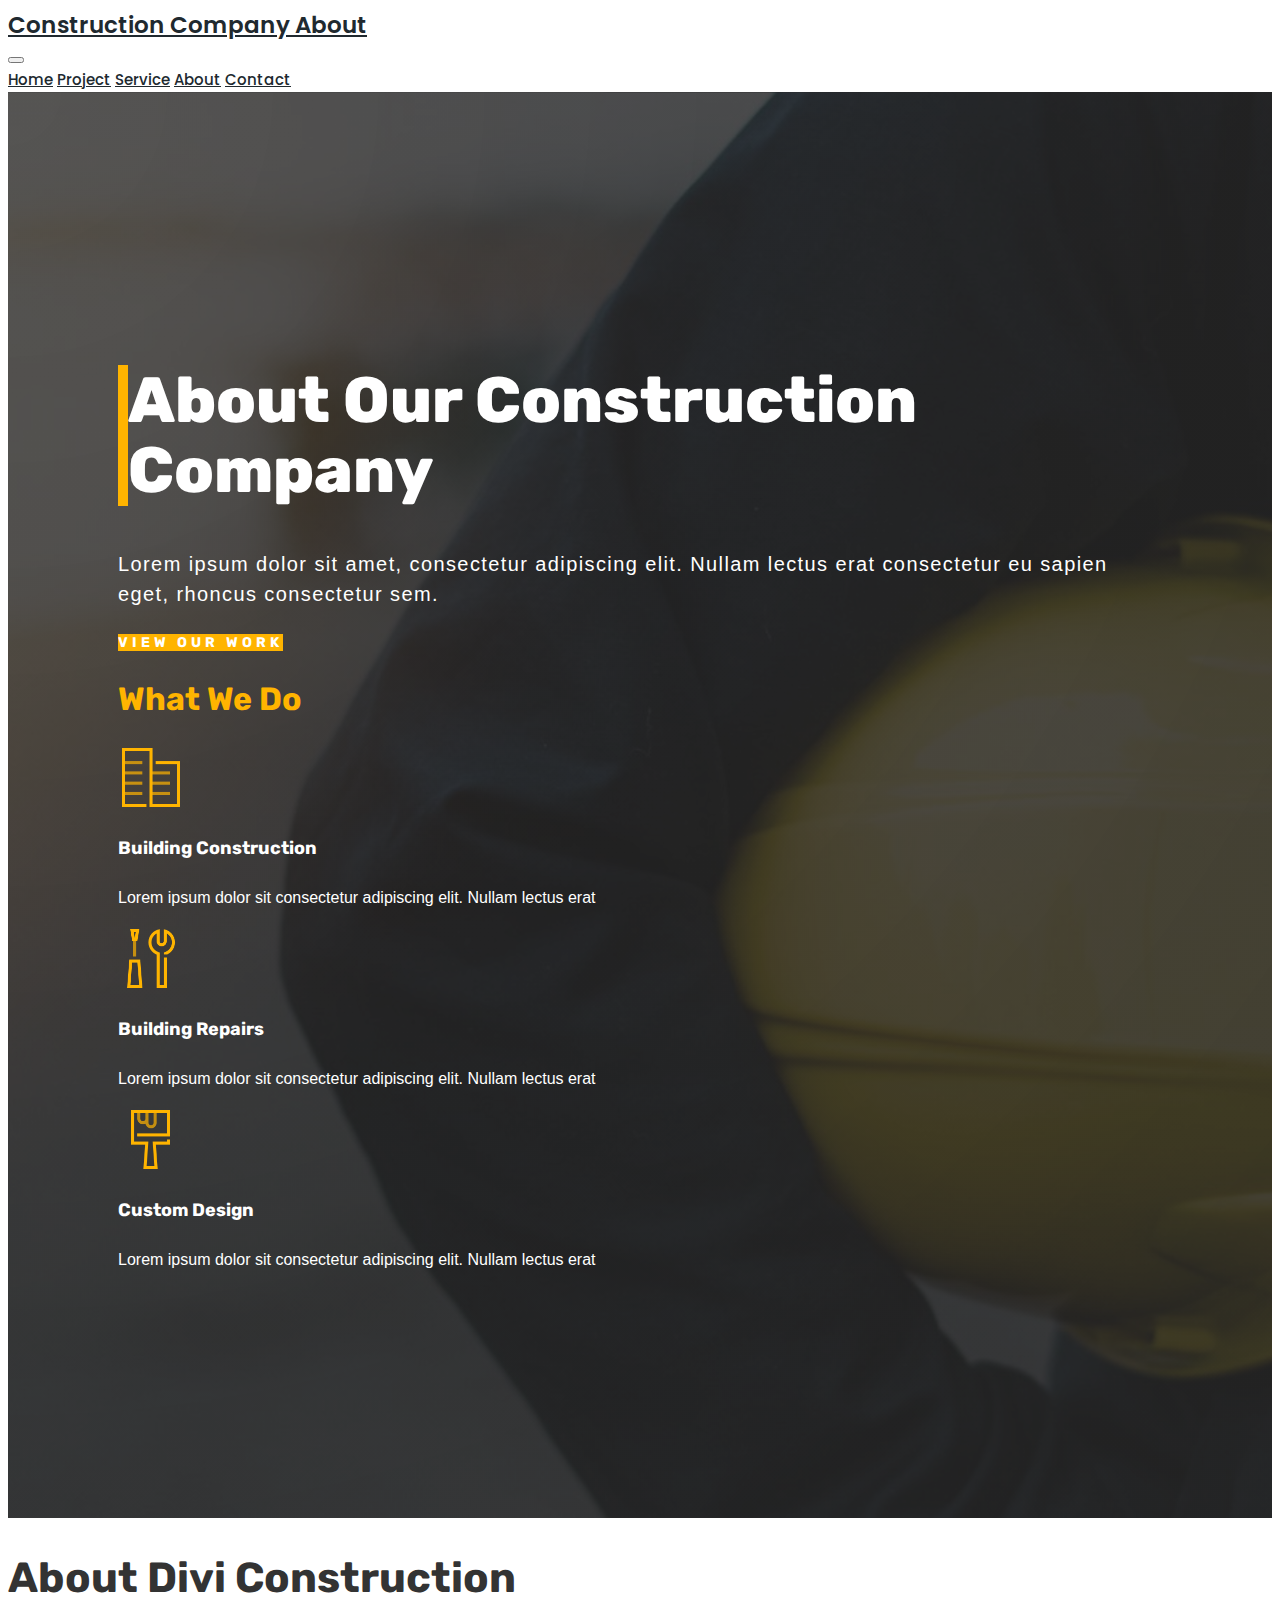
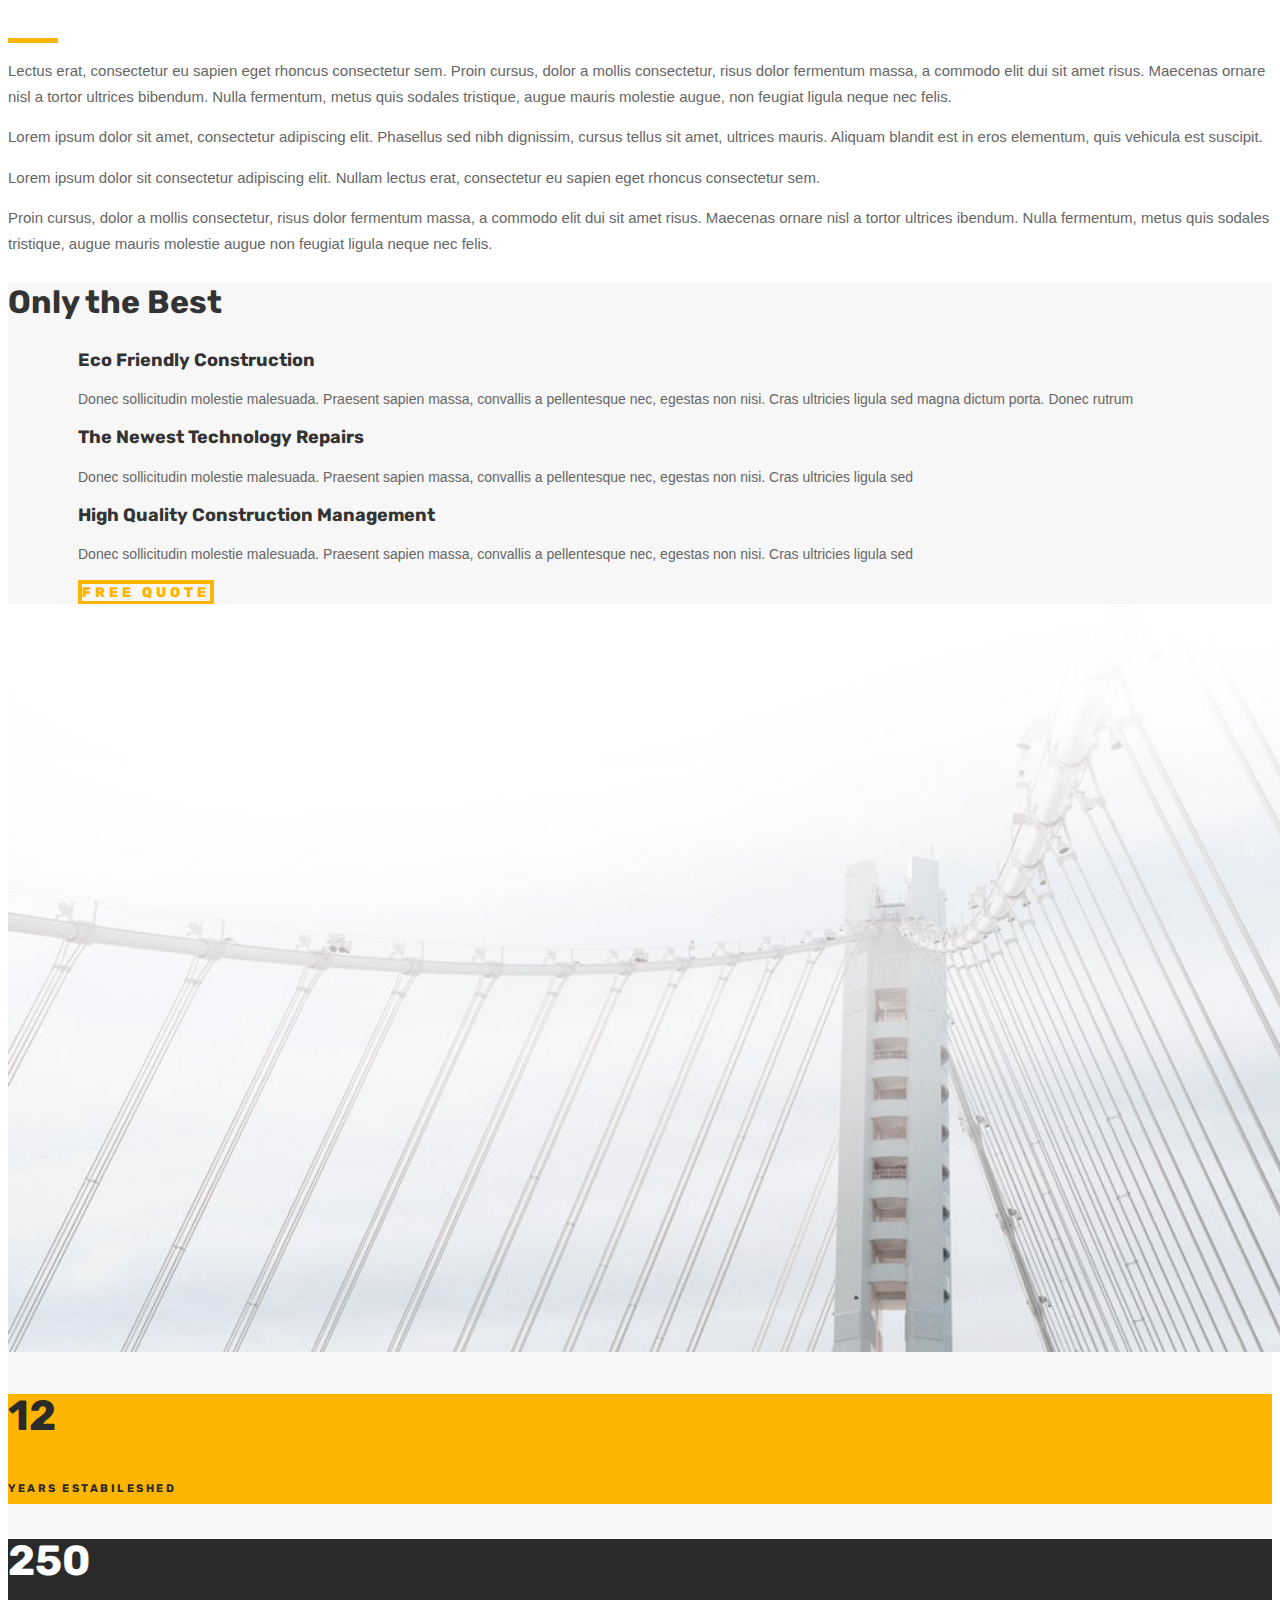
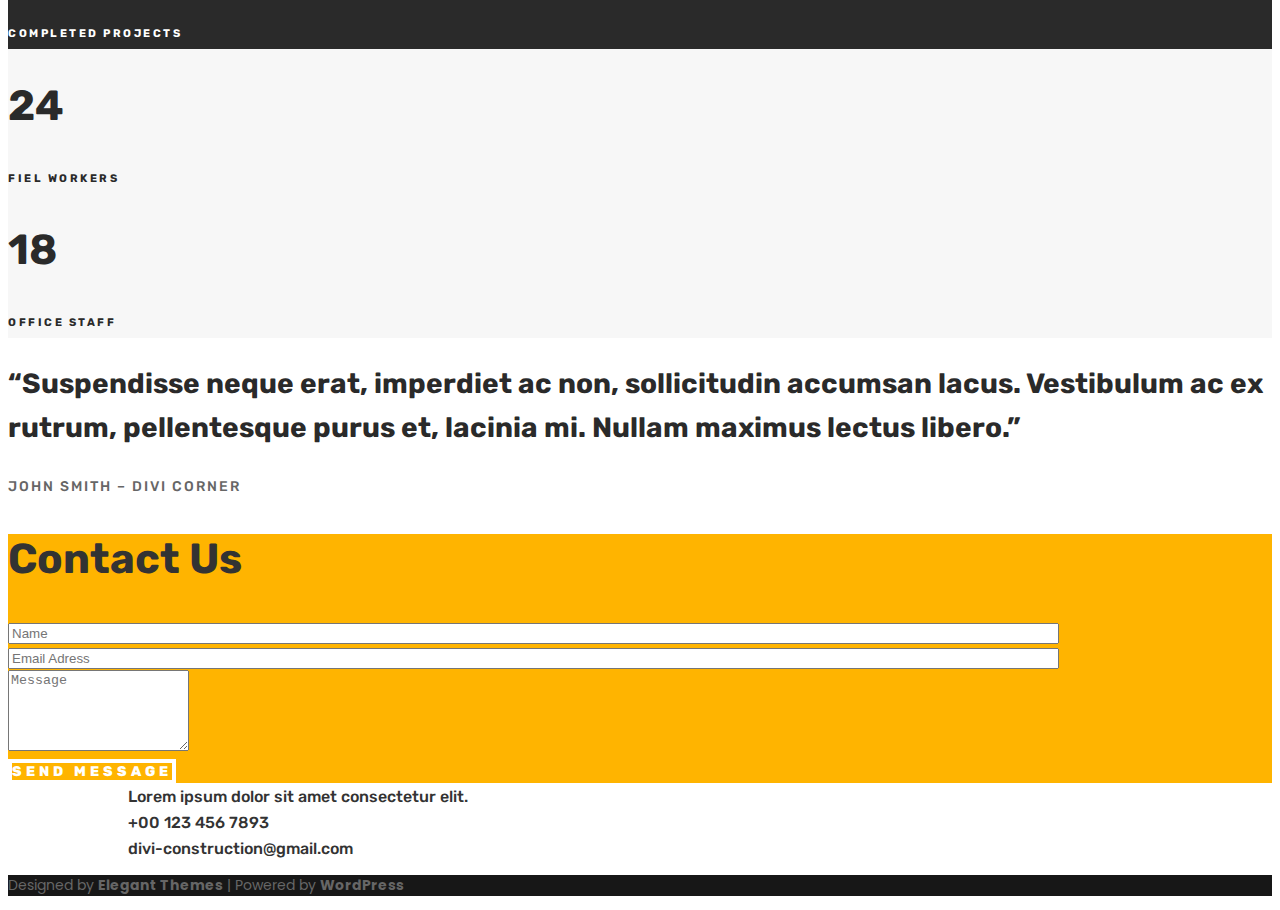
<file: 2º Trabalho/About.html>
<!DOCTYPE html>

<html>
    <head>
        <meta charset="utf-8">
        <meta name="viewport" content="width=device-width, initial-scale=1">
        <link href="https://cdn.jsdelivr.net/npm/bootstrap@5.0.0-beta1/dist/css/bootstrap.min.css" rel="stylesheet" integrity="sha384-giJF6kkoqNQ00vy+HMDP7azOuL0xtbfIcaT9wjKHr8RbDVddVHyTfAAsrekwKmP1" crossorigin="anonymous">
        <script src="https://cdn.jsdelivr.net/npm/bootstrap@5.0.0-beta1/dist/js/bootstrap.bundle.min.js" integrity="sha384-ygbV9kiqUc6oa4msXn9868pTtWMgiQaeYH7/t7LECLbyPA2x65Kgf80OJFdroafW" crossorigin="anonymous"></script>
        <link rel="preconnect" href="https://fonts.gstatic.com">
        <link href="https://fonts.googleapis.com/css2?family=Poppins:ital,wght@0,100;0,200;0,300;0,400;0,500;0,600;0,700;1,100;1,200;1,300;1,400;1,500;1,600;1,700&display=swap" rel="stylesheet">
        <link rel="stylesheet" href="https://use.fontawesome.com/releases/v5.7.0/css/all.css" integrity="sha384-lZN37f5QGtY3VHgisS14W3ExzMWZxybE1SJSEsQp9S+oqd12jhcu+A56Ebc1zFSJ" crossorigin="anonymous">
        <link rel="stylesheet" href="Css.css">
        <link rel="preconnect" href="https://fonts.gstatic.com">
        <link href="https://fonts.googleapis.com/css2?family=Rubik:ital,wght@0,300;0,400;0,500;0,600;1,300;1,400;1,500;1,600&display=swap" rel="stylesheet">  
        <link rel="preconnect" href="https://fonts.gstatic.com">
        <link href="https://fonts.googleapis.com/css2?family=Arimo:ital,wght@0,400;0,500;0,600;1,400;1,500;1,600&display=swap" rel="stylesheet"> 
        
        <title>About</title>
    </head>
    <body>
        <div class="container-fluid">
            <div class="row">
                <div class="col-12 col-lg-4 brand p-4 text-center text-lg-start">
                <a class="text-decoration-none color_a" href="https://www.elegantthemes.com/layouts/services/construction-company-home-page" > Construction Company About </a>
                </div>
                <div class="col-12 col-lg-8 d-flex justify-content-end">
                    <nav class="navbar navbar-expand-lg navbar-light ">
                        <div class="container-fluid">
                             <a class="nav-link order-1 order-lg-2" href="#"><i class="fas fa-shopping-cart dark"></i></a>
                          <button class="navbar-toggler" type="button" data-bs-toggle="collapse" data-bs-target="#navbarNavAltMarkup" aria-controls="navbarNavAltMarkup" aria-expanded="false" aria-label="Toggle navigation">
                            <span class="navbar-toggler-icon"></span>
                          </button>
                          <div class="collapse navbar-collapse order-2 order-lg-1" id="navbarNavAltMarkup">
                            <div class="navbar-nav menu_link">
                                <a class="nav-link" href="Home.html">Home</a>
                                <a class="nav-link" href="Project.html">Project</a>
                                <a class="nav-link" href="Service.html">Service</a>
                                <a class="nav-link" href="About.html">About</a>
                                <a class="nav-link" href="Contact.html">Contact</a>                              
                            </div>
                          </div>
                        </div>
                    </nav>
                </div>
            </div>
        </div>
        <div class="container-fluid parte_1">
            <div class="row s1_row">
                <div class="col-12 col-xl-5 offset-xl-2 py-xl-0 py-5" >
                    <h1 class="ps-3">About Our Construction Company</h1>
                    <p class="sc1_p pt-3">Lorem ipsum dolor sit amet, consectetur adipiscing elit. Nullam lectus erat consectetur eu sapien eget, 
                        rhoncus consectetur sem.</p>
                    <div class="pt-5">
                        <a class="s1_button px-3 py-3" href="#">VIEW OUR WORK</a>
                    </div>
                </div>
                <div class="col-12 col-xl-4 py-xl-0 py-5" >
                    <div class="ps-0 ps-xl-5 sc1_txt">
                        <div class="col-12 col-xl-9">
                            <h2>What We Do</h2>
                            <div class="d-flex pt-4">
                                <div>
                                    <img src="folha.png" width="65" height="auto"> 
                                </div>
                                <div class="ps-3 c1_txt">
                                    <h4>Building Construction</h4>
                                    <p>Lorem ipsum dolor sit consectetur adipiscing elit. Nullam lectus erat</p>
                                </div>
                            </div>
                            <div class="d-flex pt-3">
                                <div>
                                    <img src="ferramentas_amarela.png" width="65" height="auto"> 
                                </div>
                                <div class="ps-3 c1_txt">
                                    <h4>Building Repairs</h4>
                                    <p>Lorem ipsum dolor sit consectetur adipiscing elit. Nullam lectus erat</p>
                                </div>
                            </div>
                            <div class="d-flex pt-3">
                                <div>
                                    <img src="pincel_amarela.png" width="65" height="auto"> 
                                </div>
                                <div class="ps-3 c1_txt">
                                    <h4>Custom Design</h4>
                                    <p>Lorem ipsum dolor sit consectetur adipiscing elit. Nullam lectus erat</p>
                                </div>
                            </div>      
                        </div>
                    </div>
                </div>
            </div>
        </div>
        <div class="container parte_2 pt-5">
            <h2 class="h2 text-center pb-5">About Divi Construction</h2>
            <div class="b_top ms-auto me-auto"></div>
            <div class="row justify-content-center">
                <div class="col-11 col-lg-5 txt_p pt-5 ps-5 py-lg-5">
                    <p>Lectus erat, consectetur eu sapien eget rhoncus consectetur sem. Proin cursus, dolor a mollis consectetur, risus dolor fermentum massa, a commodo 
                    elit dui sit amet risus. Maecenas ornare nisl a tortor ultrices bibendum. Nulla fermentum, metus quis sodales tristique, augue mauris molestie augue, 
                    non feugiat ligula neque nec felis.</p>
                    <p>Lorem ipsum dolor sit amet, consectetur adipiscing elit. Phasellus sed nibh dignissim, cursus tellus sit amet, ultrices mauris. Aliquam blandit
                    est in eros elementum, quis vehicula est suscipit.</p>
                </div>
                <div class="col-11 col-lg-5 txt_p px-5 pb-5 p-lg-5">
                    <p>Lorem ipsum dolor sit consectetur adipiscing elit. Nullam lectus erat, consectetur eu sapien eget rhoncus consectetur sem.</p>
                    <p>Proin cursus, dolor a mollis consectetur, risus dolor fermentum massa, a commodo elit dui sit amet risus. Maecenas ornare nisl a tortor ultrices 
                    ibendum. Nulla fermentum, metus quis sodales tristique, augue mauris molestie augue non feugiat ligula neque nec felis.</p>
                </div>
            </div>    
        </div>
        <div class="container-fluid parte_3_1">
            <div class="row">
                <div class="col-12 col-xl-4 ">
                    <h2 class="p2_h2 ps-5 pt-5">Only the Best</h2>
                    <div class="d-flex s3_pad pt-5 pb-4">
                        <i class="fas fa-angle-right"></i>
                        <div class="ps-4">
                            <h2>Eco Friendly Construction</h2>
                            <p>Donec sollicitudin molestie malesuada. Praesent sapien massa, convallis a pellentesque nec, egestas non nisi. Cras ultricies ligula sed
                            magna dictum porta. Donec rutrum</p>
                        </div>
                    </div>
                    <div class="d-flex s3_pad py-4">
                        <i class="fas fa-angle-right"></i>
                        <div class="ps-4">
                            <h2>The Newest Technology Repairs</h2>
                            <p>Donec sollicitudin molestie malesuada. Praesent sapien massa, convallis a pellentesque nec, egestas non nisi. Cras ultricies ligula sed</p>
                        </div>
                    </div>
                    <div class="d-flex s3_pad py-4">
                        <i class="fas fa-angle-right"></i>
                        <div class="ps-4">
                            <h2>High Quality Construction Management</h2>
                            <p>Donec sollicitudin molestie malesuada. Praesent sapien massa, convallis a pellentesque nec, egestas non nisi. Cras ultricies ligula sed</p>
                        </div>
                    </div>
                    <div class="text-end s3_pad pt-4 pb-4">
                        <a class="button_view2 px-4 py-3 b_yellow" href="#">FREE QUOTE</a>
                    </div>
                </div>
                <div class="col-12 col-xl-8 parte_3_2 p-0 m-0 g-0">
                    <div class="g-0">
                        <img class="img_fluid g-0" src="ponte_branca.png" width="1273" height="748"> 
                    </div>
                    <div class="row text-center shadow rounded g-0">
                        <div class="col-12 col-lg-6 yellow">
                            <h2 class="pt-5">12</h2>
                            <h3>YEARS ESTABILESHED</h3>
                        </div>
                        <div class="col-12 col-lg-6 bg_preto g-0">
                            <h2 class="pt-5 txt_2">250</h2>
                            <h3 class="txt_2">COMPLETED PROJECTS</h3>
                        </div>
                    </div>   
                    <div class="row text-center py-4 g-0">
                        <div class="col-12 col-lg-6 ">
                            <h2 class="pt-5">24</h2>
                            <h3 class="pb-5">FIEL WORKERS</h3>
                        </div>
                        <div class="col-12 col-lg-6">
                            <h2 class="pt-5">18</h2>
                            <h3 class="pb-5">OFFICE STAFF</h3>
                        </div>
                    </div>     
                </div>      
            </div>
        </div>
        <div class="container text-center just parte_4 p-5">
            <div class="row justify-content-center pt-5">
                <div class="col-12 col-lg-7 justify-content-center">
                    <h2>“Suspendisse neque erat, imperdiet ac non, sollicitudin accumsan lacus. Vestibulum ac ex rutrum, pellentesque purus et, lacinia mi. Nullam maximus 
                    lectus libero.”</h2>
                    <h3 class="pt-4">JOHN SMITH – DIVI CORNER</h3>
                </div>
            </div>
        </div>
        <div class="container-fluid">
            <div class="row">
                <div class="col-12 col-lg-6 ps-5 yellow">
                    <div class="container p-5">
                        <h2 class="h2 ps-4">Contact Us</h2>
                        <div class=" row ps-4">
                            <div class="col-12 col-lg-6">
                                <label for="exampleFormControlInput1" class="form-label"></label>
                                <input type="name" class="form-control width" id="exampleFormControlInput1" placeholder="Name">
                            </div>
                            <div class="col-12 col-lg-6">
                                <label for="exampleFormControlInput1" class="form-label"></label>
                                <input type="email" class="form-control width" id="exampleFormControlInput1" placeholder="Email Adress">
                            </div>           
                        </div>
                        <div class="col-12 col-lg-11 ps-4">
                            <label for="exampleFormControlTextarea1" class="form-label"></label>
                            <textarea class="form-control" id="exampleFormControlTextarea1" placeholder="Message" rows="5"></textarea>
                            <div class="text-end pt-4 pb-4">
                                <a class="button_view3 px-4 py-2 b_white" href="#">SEND MESSAGE</a>
                            </div>
                        </div>
                        
                    </div>
                </div>
                <div class="col-12 col-lg-6 g-0 parte_5">
                    <div class="text-center py-5 redes ">
                        <i class="fab fa-facebook-f  pe-5"></i>
                        <i class="fab fa-twitter "></i>
                        <i class="fab fa-linkedin-in ps-5"></i>
                    </div>
                    <div class="container pt-5 parte_5_1"> 
                        <div class="pt-4">
                            <i class="fas fa-map-marker-alt"></i><span class="ps-5">Lorem ipsum dolor sit amet consectetur elit.</span>    
                        </div>  
                        <div class="pt-3">            
                            <i class="fas fa-phone"></i><span class="ps-5">+00 123 456 7893</span>
                        </div>  
                        <div class="pt-3 pb-5">
                            <i class="fas fa-envelope"></i><span class="ps-5">divi-construction@gmail.com</span>
                        </div>  
                    </div>
                </div>
            </div>
        </div>
        <div class="container-fluid">
            <div class="row justify-content-center barra">
                <div class="col-12 col-lg-4 mt-3 order-lg-1 order-2">
                    <p>Designed by <b>Elegant Themes</b> | Powered by <b>WordPress</b></p>
                </div>
                <div class="col-12 col-lg-3 pt-3 text-center icone order-lg-2 order-1">
                    <div class="ps-0 ps-ms-5">
                        <i class="fab fa-facebook-f "></i>
                        <i class="fab fa-twitter ms-3"></i>
                        <i class="fab fa-google-plus-g ms-3"></i>
                        <i class="fas fa-rss ms-3"></i>
                    </div>
                </div>
            </div>
        </div>
    </body>
</html>
</file>
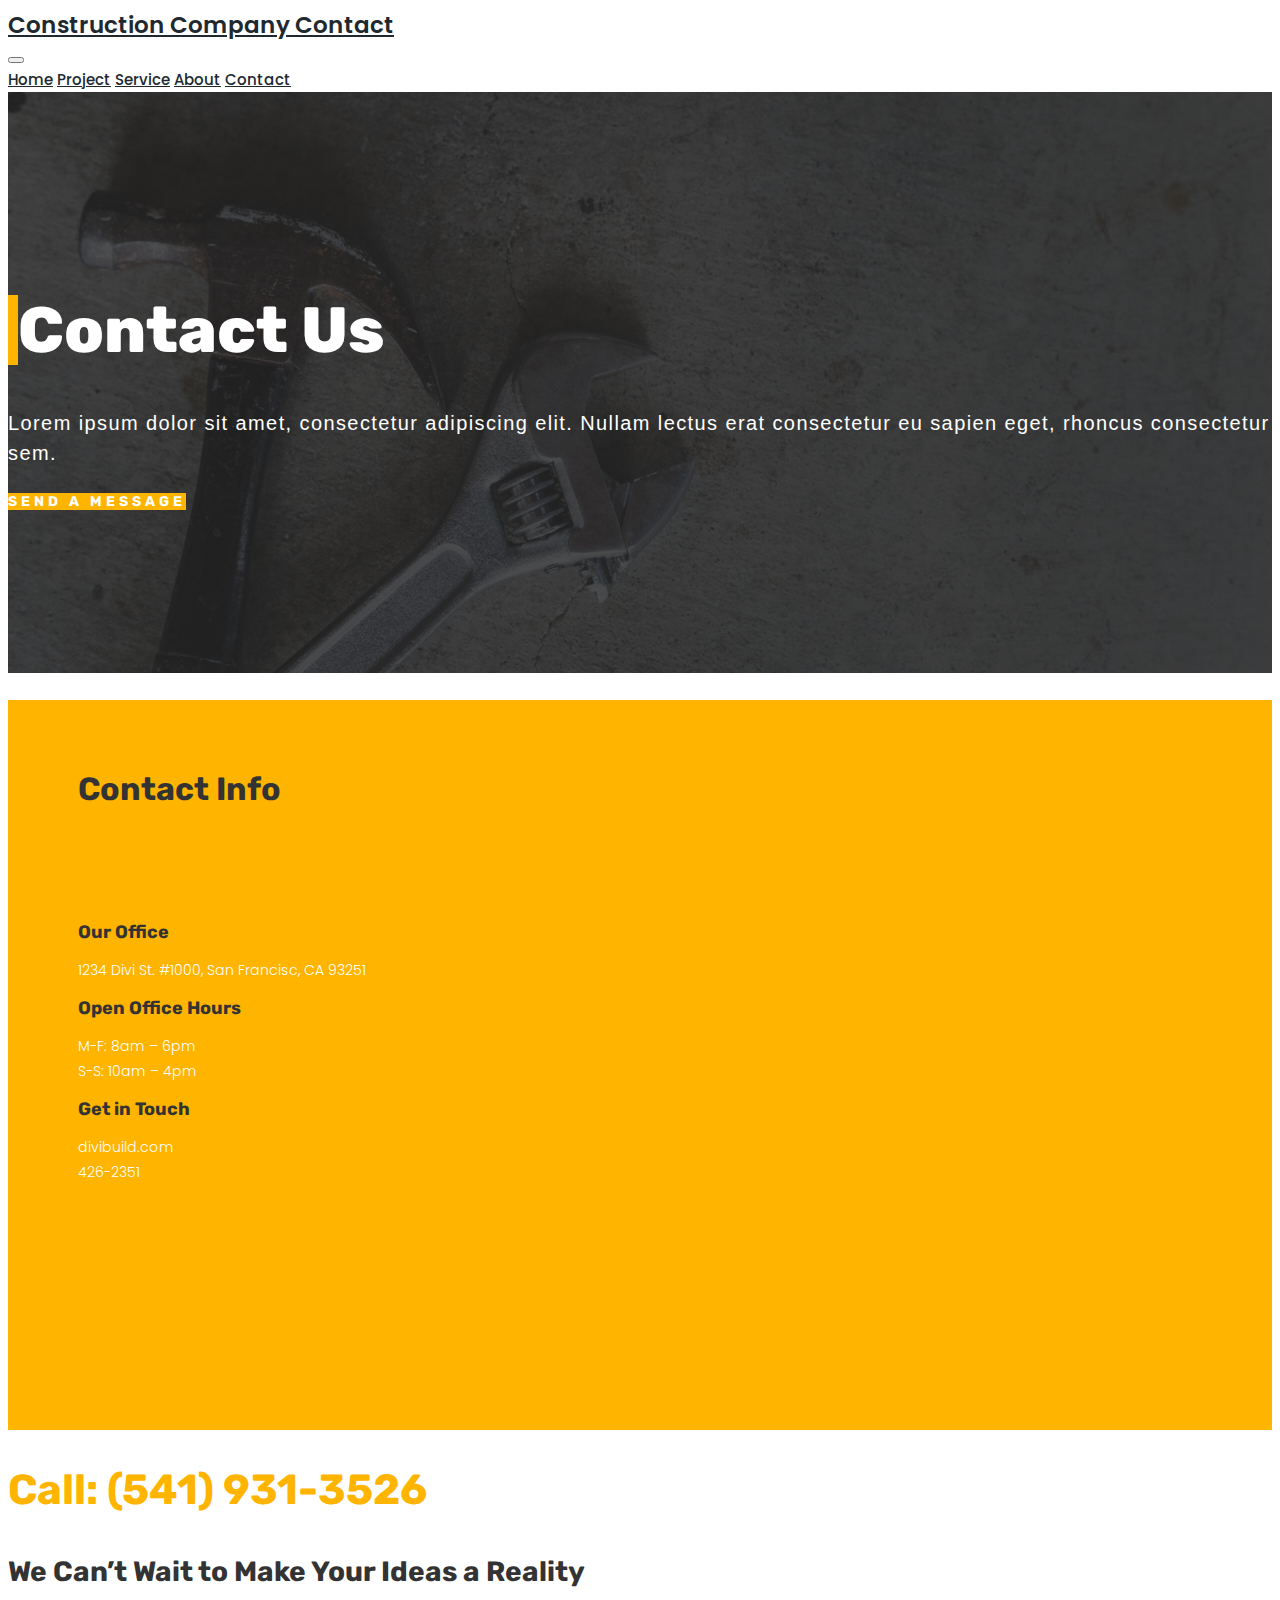
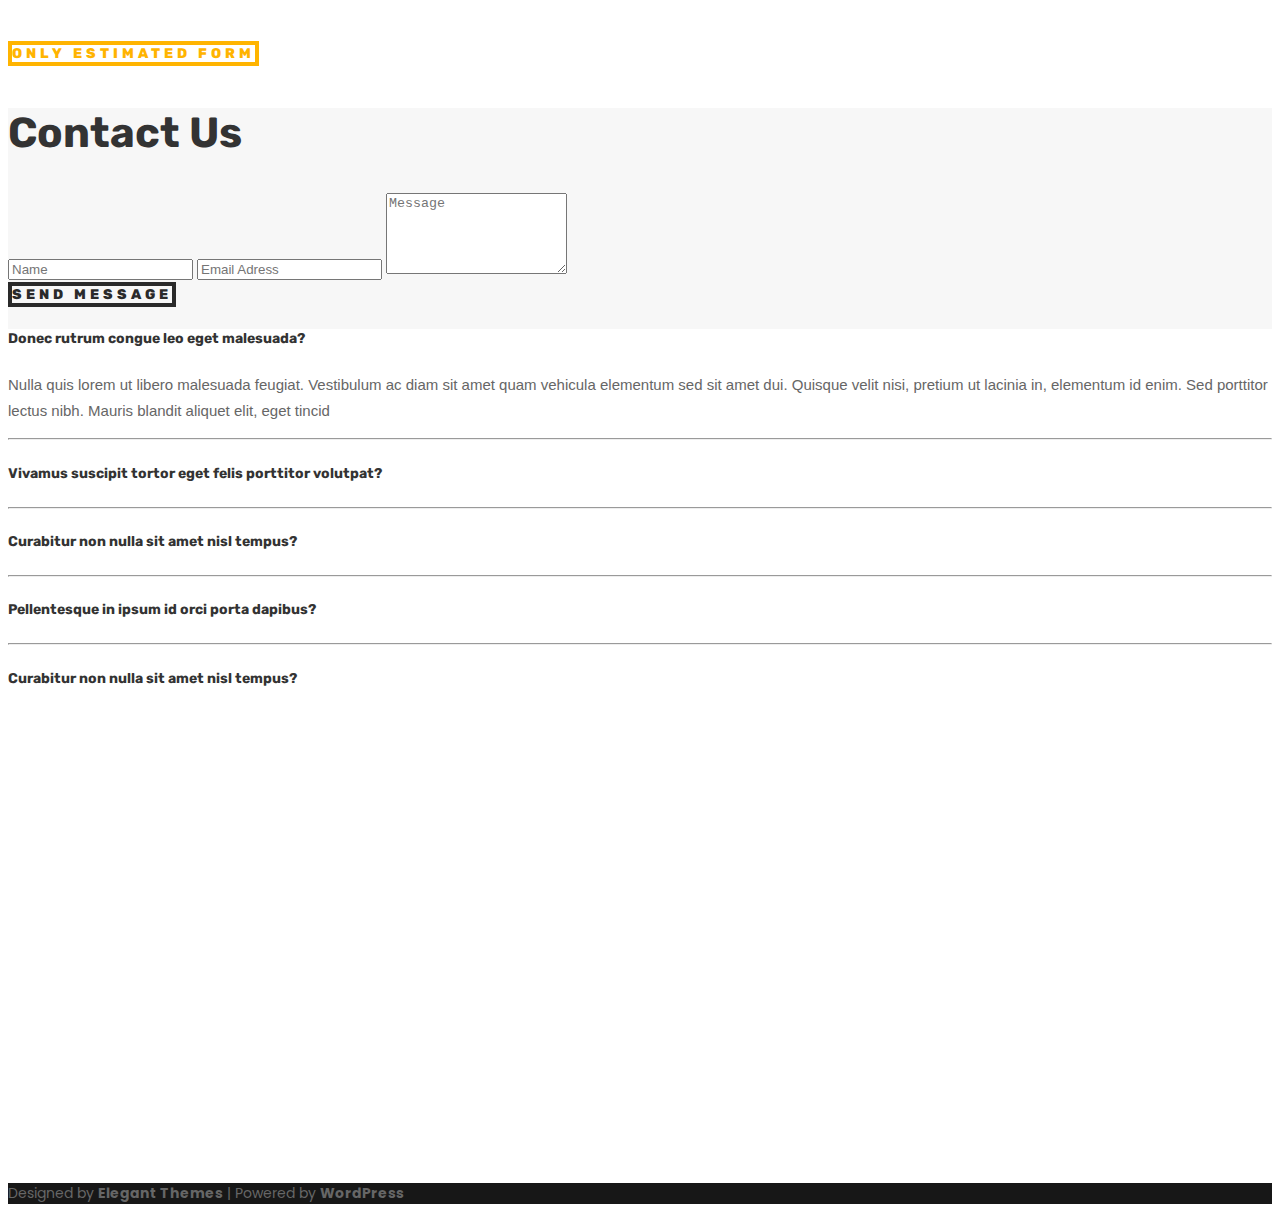
<file: 2º Trabalho/Contact.html>
<!DOCTYPE html>

<html>
    <head>
        <meta charset="utf-8">
        <meta name="viewport" content="width=device-width, initial-scale=1">
        <link href="https://cdn.jsdelivr.net/npm/bootstrap@5.0.0-beta1/dist/css/bootstrap.min.css" rel="stylesheet" integrity="sha384-giJF6kkoqNQ00vy+HMDP7azOuL0xtbfIcaT9wjKHr8RbDVddVHyTfAAsrekwKmP1" crossorigin="anonymous">
        <script src="https://cdn.jsdelivr.net/npm/bootstrap@5.0.0-beta1/dist/js/bootstrap.bundle.min.js" integrity="sha384-ygbV9kiqUc6oa4msXn9868pTtWMgiQaeYH7/t7LECLbyPA2x65Kgf80OJFdroafW" crossorigin="anonymous"></script>
        <link rel="preconnect" href="https://fonts.gstatic.com">
        <link href="https://fonts.googleapis.com/css2?family=Poppins:ital,wght@0,100;0,200;0,300;0,400;0,500;0,600;0,700;1,100;1,200;1,300;1,400;1,500;1,600;1,700&display=swap" rel="stylesheet">
        <link rel="stylesheet" href="https://use.fontawesome.com/releases/v5.7.0/css/all.css" integrity="sha384-lZN37f5QGtY3VHgisS14W3ExzMWZxybE1SJSEsQp9S+oqd12jhcu+A56Ebc1zFSJ" crossorigin="anonymous">
        <link rel="stylesheet" href="Css.css">
        <link rel="preconnect" href="https://fonts.gstatic.com">
        <link href="https://fonts.googleapis.com/css2?family=Rubik:ital,wght@0,300;0,400;0,500;0,600;1,300;1,400;1,500;1,600&display=swap" rel="stylesheet">  
        <link rel="preconnect" href="https://fonts.gstatic.com">
        <link href="https://fonts.googleapis.com/css2?family=Arimo:ital,wght@0,400;0,500;0,600;1,400;1,500;1,600&display=swap" rel="stylesheet"> 
        
        <title></title>
    </head>
    <body>
        <div class="container-fluid">
            <div class="row">
                <div class="col-12 col-lg-4 brand p-4 text-center text-lg-start">
                <a class="text-decoration-none color_a" href="https://www.elegantthemes.com/layouts/services/construction-company-home-page" > Construction Company Contact</a>
                </div>
                <div class="col-12 col-lg-8 d-flex justify-content-end">
                    <nav class="navbar navbar-expand-lg navbar-light ">
                        <div class="container-fluid">
                             <a class="nav-link order-1 order-lg-2" href="#"><i class="fas fa-shopping-cart dark"></i></a>
                          <button class="navbar-toggler" type="button" data-bs-toggle="collapse" data-bs-target="#navbarNavAltMarkup" aria-controls="navbarNavAltMarkup" aria-expanded="false" aria-label="Toggle navigation">
                            <span class="navbar-toggler-icon"></span>
                          </button>
                          <div class="collapse navbar-collapse order-2 order-lg-1" id="navbarNavAltMarkup">
                            <div class="navbar-nav menu_link">
                                <a class="nav-link" href="Home.html">Home</a>
                                <a class="nav-link" href="Project.html">Project</a>
                                <a class="nav-link" href="Service.html">Service</a>
                                <a class="nav-link" href="About.html">About</a>
                                <a class="nav-link" href="Contact.html">Contact</a>                              
                            </div>
                          </div>
                        </div>
                    </nav>
                </div>
            </div>
        </div>
        <div class="container-fluid">
            <div class="row">
                <div class="col-12 col-lg-8 divisao_1" >
                    <div class="col-11 col-lg-8 offset-0 offset-lg-1 d1_pad">
                        <h1 class="ps-3">Contact Us</h1>
                        <p class="sc1_p pt-3">Lorem ipsum dolor sit amet, consectetur adipiscing elit. Nullam lectus erat consectetur eu sapien eget,
                        rhoncus consectetur sem.</p>
                        <div class="pt-5">
                            <a class="s1_button px-3 py-3" href="#">SEND A MESSAGE</a>
                        </div>
                    </div>
                </div>
                <div class="col-12 col-lg-4 g-0 yellow d1_1" >       
                    <h2 class="s3_pad s3_pad_t d1_h2">Contact Info</h2>           
                    <div class="d-flex s3_pad s3_pad_t pb-4">
                        <i class="fas fa-map-marker-alt"></i>
                        <div class="ps-4">
                            <h2>Our Office</h2>
                            <p class="pt-2">1234 Divi St. #1000, San Francisc, CA 93251</p>
                        </div>
                    </div>
                    <div class="d-flex s3_pad py-4">
                        <i class="far fa-clock"></i>
                        <div class="ps-4">
                            <h2>Open Office Hours</h2>
                            <p class="pt-2 ">M-F: 8am – 6pm<p>
                            <p class="d1_lh">S-S: 10am – 4pm</p>
                        </div>
                    </div>
                    <div class="d-flex s3_pad py-4">
                        <i class="far fa-comment"></i>
                        <div class="ps-4">
                            <h2>Get in Touch</h2>
                            <p class="pt-2 ">divibuild.com</p>
                            <p class="d1_lh"> 426-2351</p>
                        </div>       
                    </div>  
                    <div class="py-5 redes2">
                        <i class="fab fa-facebook-f  pe-5"></i>
                        <i class="fab fa-twitter "></i>
                        <i class="fab fa-linkedin-in ps-5"></i>
                    </div> 
                </div>
            </div>
        </div>
        <div class="container-fluid  shadow rounded">
            <div class="container divisao_2 p-5 ">
                <div class="row offset-lg-1 offset-0">
                    <div class="col-12 col-lg-6">
                        <h2>Call: (541) 931-3526</h2>
                        <h4>We Can’t Wait to Make Your Ideas a Reality</h4>
                    </div>
                    <div class="col-12 col-lg-5 pt-4 pt-lg-0">
                        <div class="text-lg-end text-start">
                            <a class="button_view2 px-4 py-3 b_yellow" href="#">ONLY ESTIMATED FORM</a>
                        </div>
                    </div>
                </div>
            </div>
        </div>
        <div class="container-fluid divisao_3">
            <div class="container p-5">
                <div class="row justify-content-center">
                    <div class="col-12 col-lg-6">
                        <div class="col-10">
                            <h2 class="h2">Contact Us</h2>
                            <label for="exampleFormControlInput1" class="form-label"></label>
                            <input type="name" class="form-control " id="exampleFormControlInput1" placeholder="Name">
                            <label for="exampleFormControlInput1" class="form-label"></label>
                            <input type="email" class="form-control" id="exampleFormControlInput1" placeholder="Email Adress">
                            <label for="exampleFormControlTextarea1" class="form-label"></label>
                            <textarea class="form-control" id="exampleFormControlTextarea1" placeholder="Message" rows="5"></textarea>
                            <div class="container-fluid sector_3 text-end py-4">
                                <a class="button_view px-3 py-2" href="#">SEND MESSAGE</a>
                            </div>
                        </div>
                    </div>
                    <div class="col-12 col-lg-5">
                        <div class="container d3_1 p-3">
                            <h5>Donec rutrum congue leo eget malesuada?</h5>
                            <p class="py-2">Nulla quis lorem ut libero malesuada feugiat. Vestibulum ac diam sit amet quam vehicula elementum sed sit amet dui. Quisque velit
                            nisi, pretium ut lacinia in, elementum id enim. Sed porttitor lectus nibh. Mauris blandit aliquet elit, eget tincid</p>
                            <hr>
                            <div class="d-flex justify-content-between">
                                <h5 class="py-2">Vivamus suscipit tortor eget felis porttitor volutpat?</h5>
                                <i class="fas fa-minus-circle pt-2"></i>
                            </div>
                            <hr>
                            <div class="d-flex justify-content-between">
                                <h5 class="py-2">Curabitur non nulla sit amet nisl tempus?</h5>
                                <i class="fas fa-minus-circle pt-2"></i>
                            </div>                            
                            <hr>
                            <div class="d-flex justify-content-between">
                                <h5 class="py-2">Pellentesque in ipsum id orci porta dapibus?</h5>
                                <i class="fas fa-minus-circle pt-2"></i>
                            </div>
                            <hr>
                            <div class="d-flex justify-content-between">
                                <h5 class="pt-2">Curabitur non nulla sit amet nisl tempus?</h5>
                                <i class="fas fa-minus-circle pt-2"></i>
                            </div>    
                        </div>
                    </div>
                </div>
            </div>
        </div>
        <div class="mapa overflow-hidden">
            <iframe src="https://www.google.com/maps/embed?pb=!1m14!1m12!1m3!1d3032.12793602195!2d-7.27042831655446!3d40.538762566720685!2m3!1f0!2f0!3f0!3m2!1i1024!2i768!4f13.1!5e0!3m2!1spt-PT!2spt!4v1612189776571!5m2!1spt-PT!2spt" width="100%" height="450" frameborder="0" style="border:0;" allowfullscreen="" aria-hidden="false" tabindex="0"></iframe>
        </div>
        <div class="container-fluid">
            <div class="row justify-content-center barra">
                <div class="col-12 col-lg-4 mt-3 order-lg-1 order-2">
                    <p>Designed by <b>Elegant Themes</b> | Powered by <b>WordPress</b></p>
                </div>
                <div class="col-12 col-lg-3 pt-3 text-center icone order-lg-2 order-1">
                    <div class="ps-0 ps-ms-5">
                        <i class="fab fa-facebook-f "></i>
                        <i class="fab fa-twitter ms-3"></i>
                        <i class="fab fa-google-plus-g ms-3"></i>
                        <i class="fas fa-rss ms-3"></i>
                    </div>
                </div>
            </div>
        </div>
    </body>
</html>
</file>
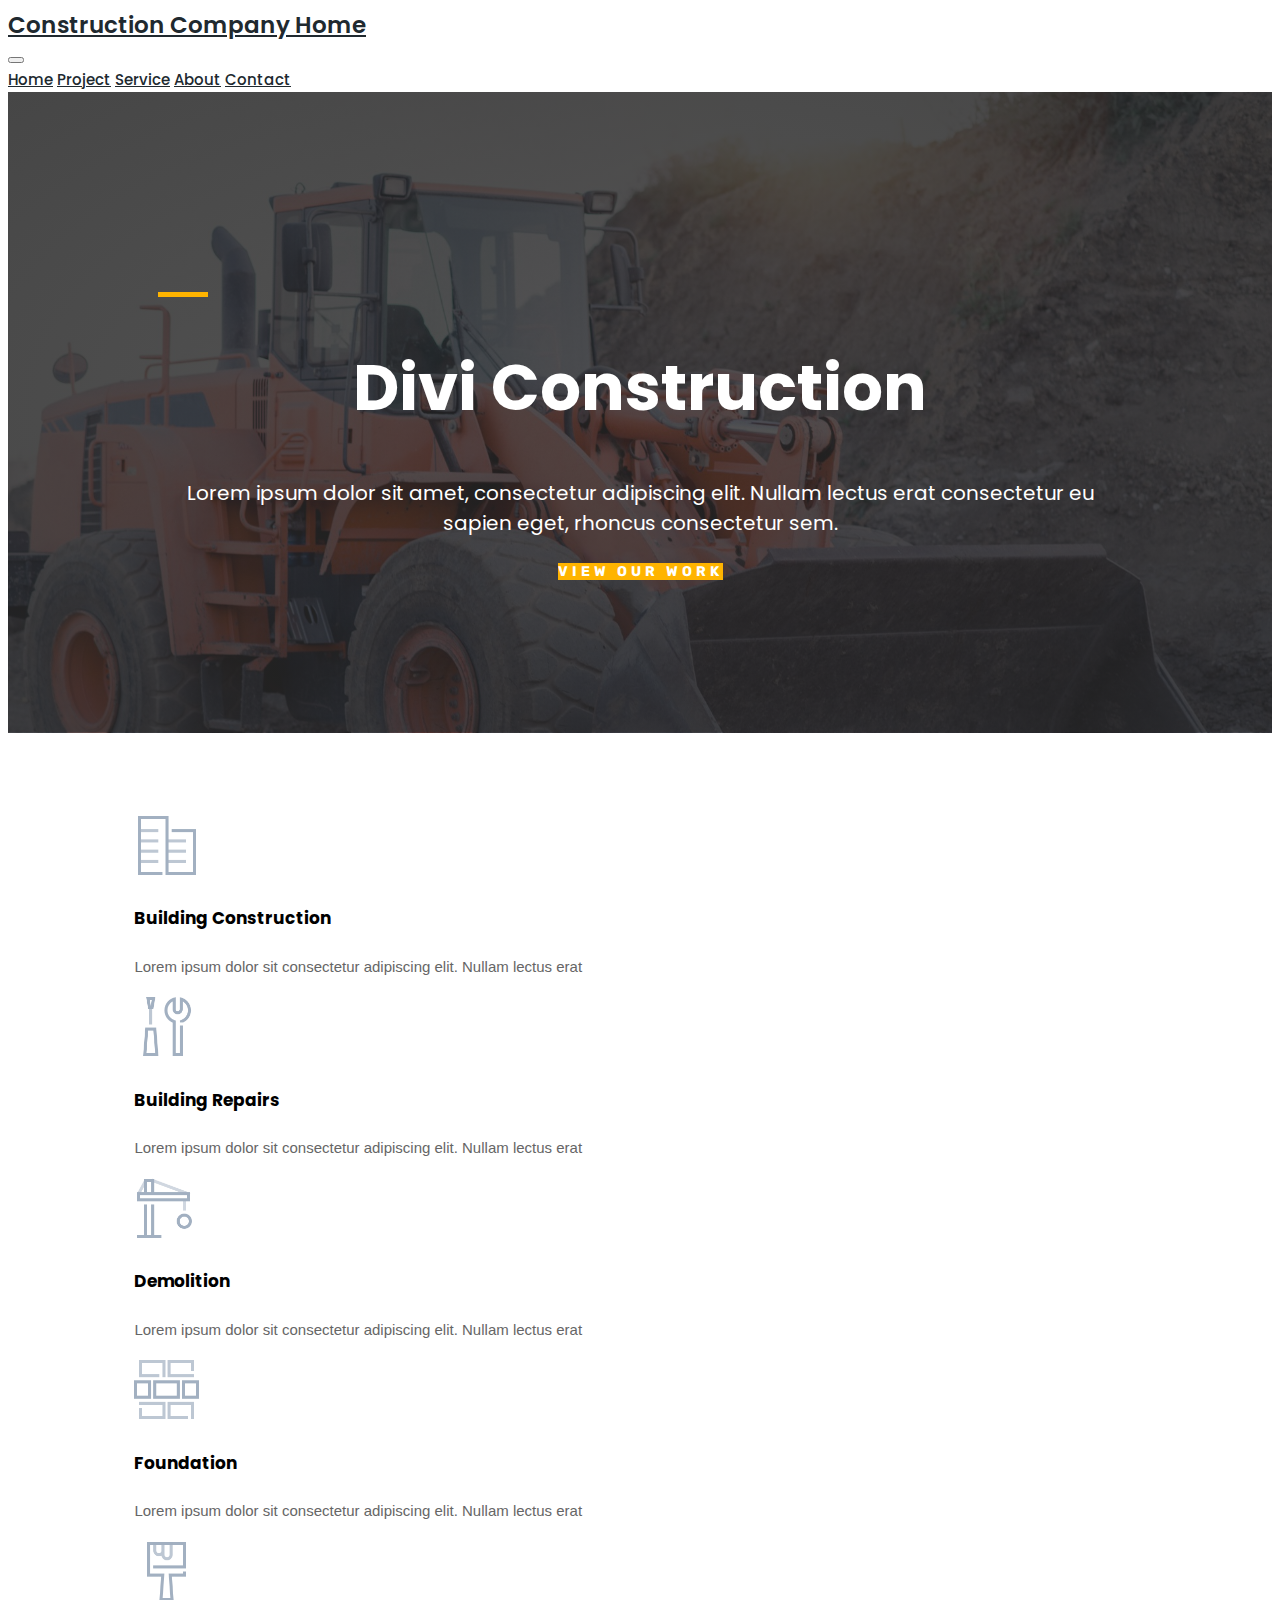
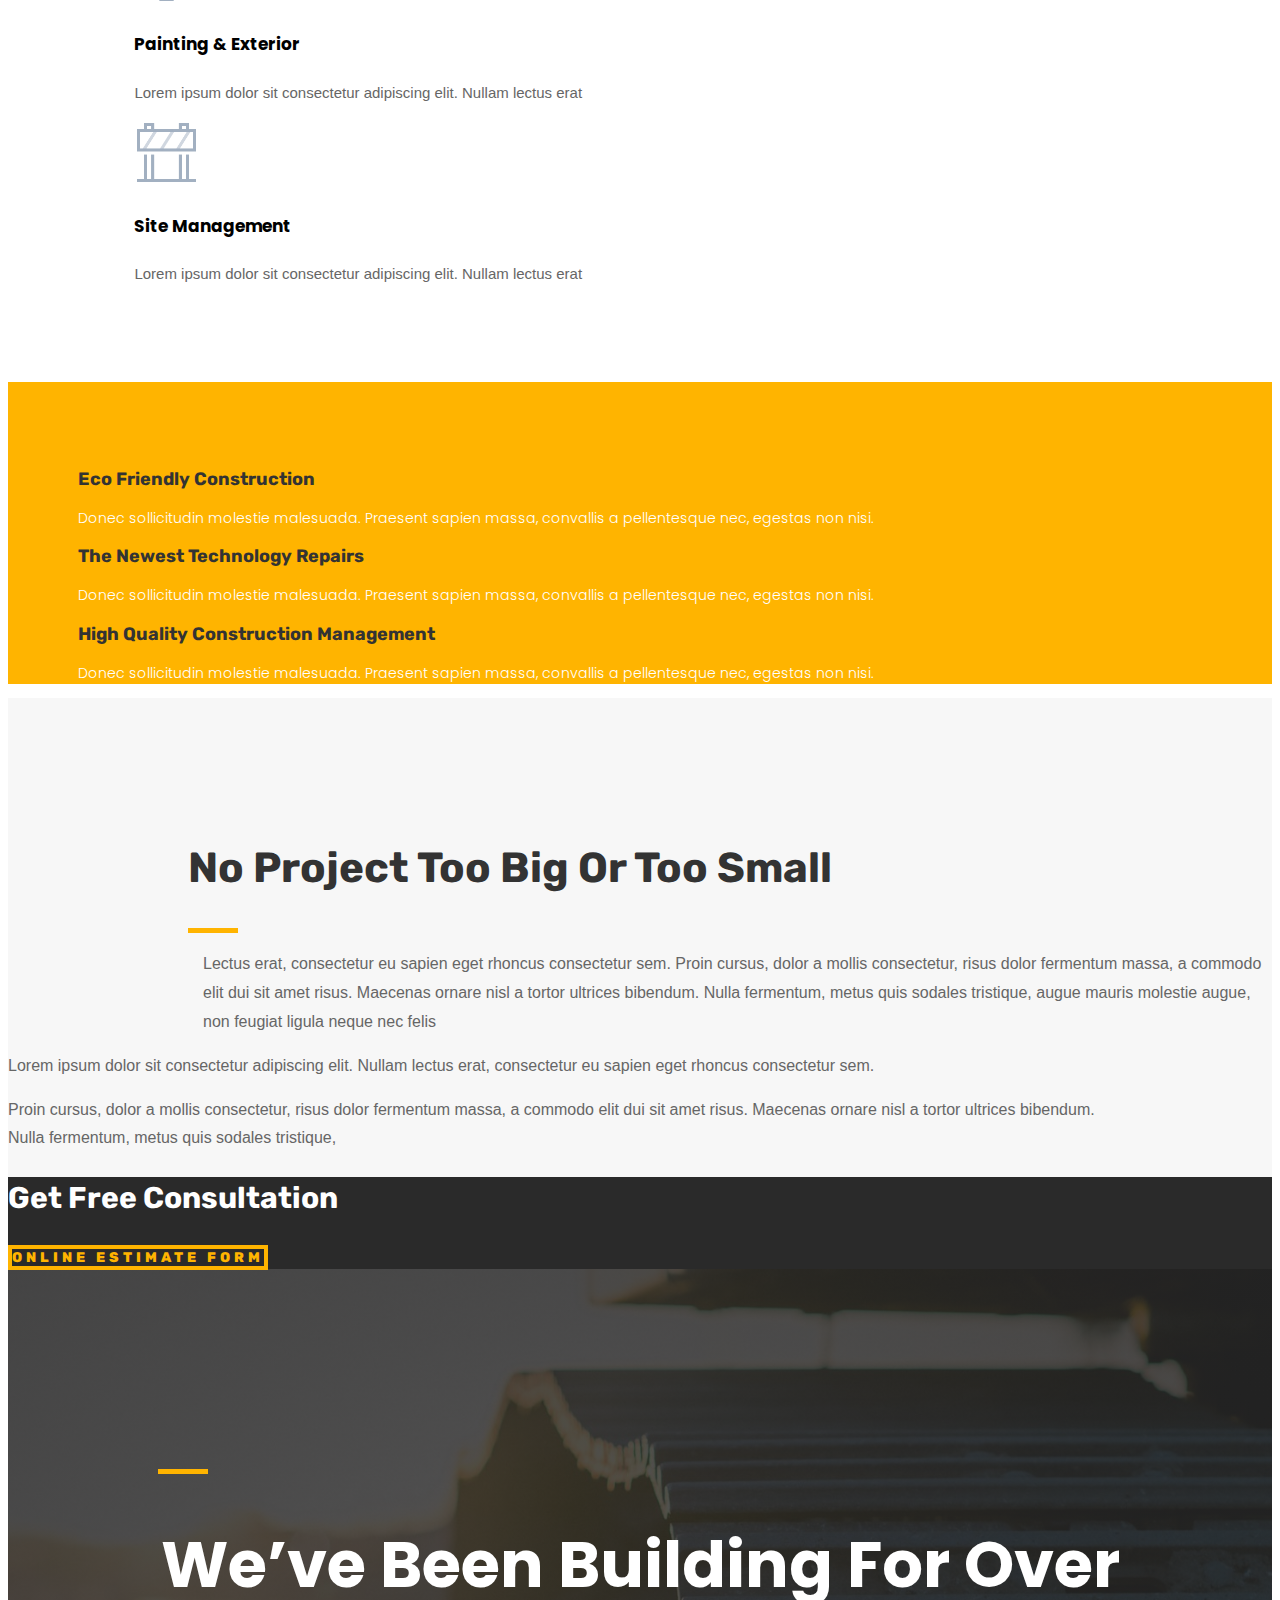
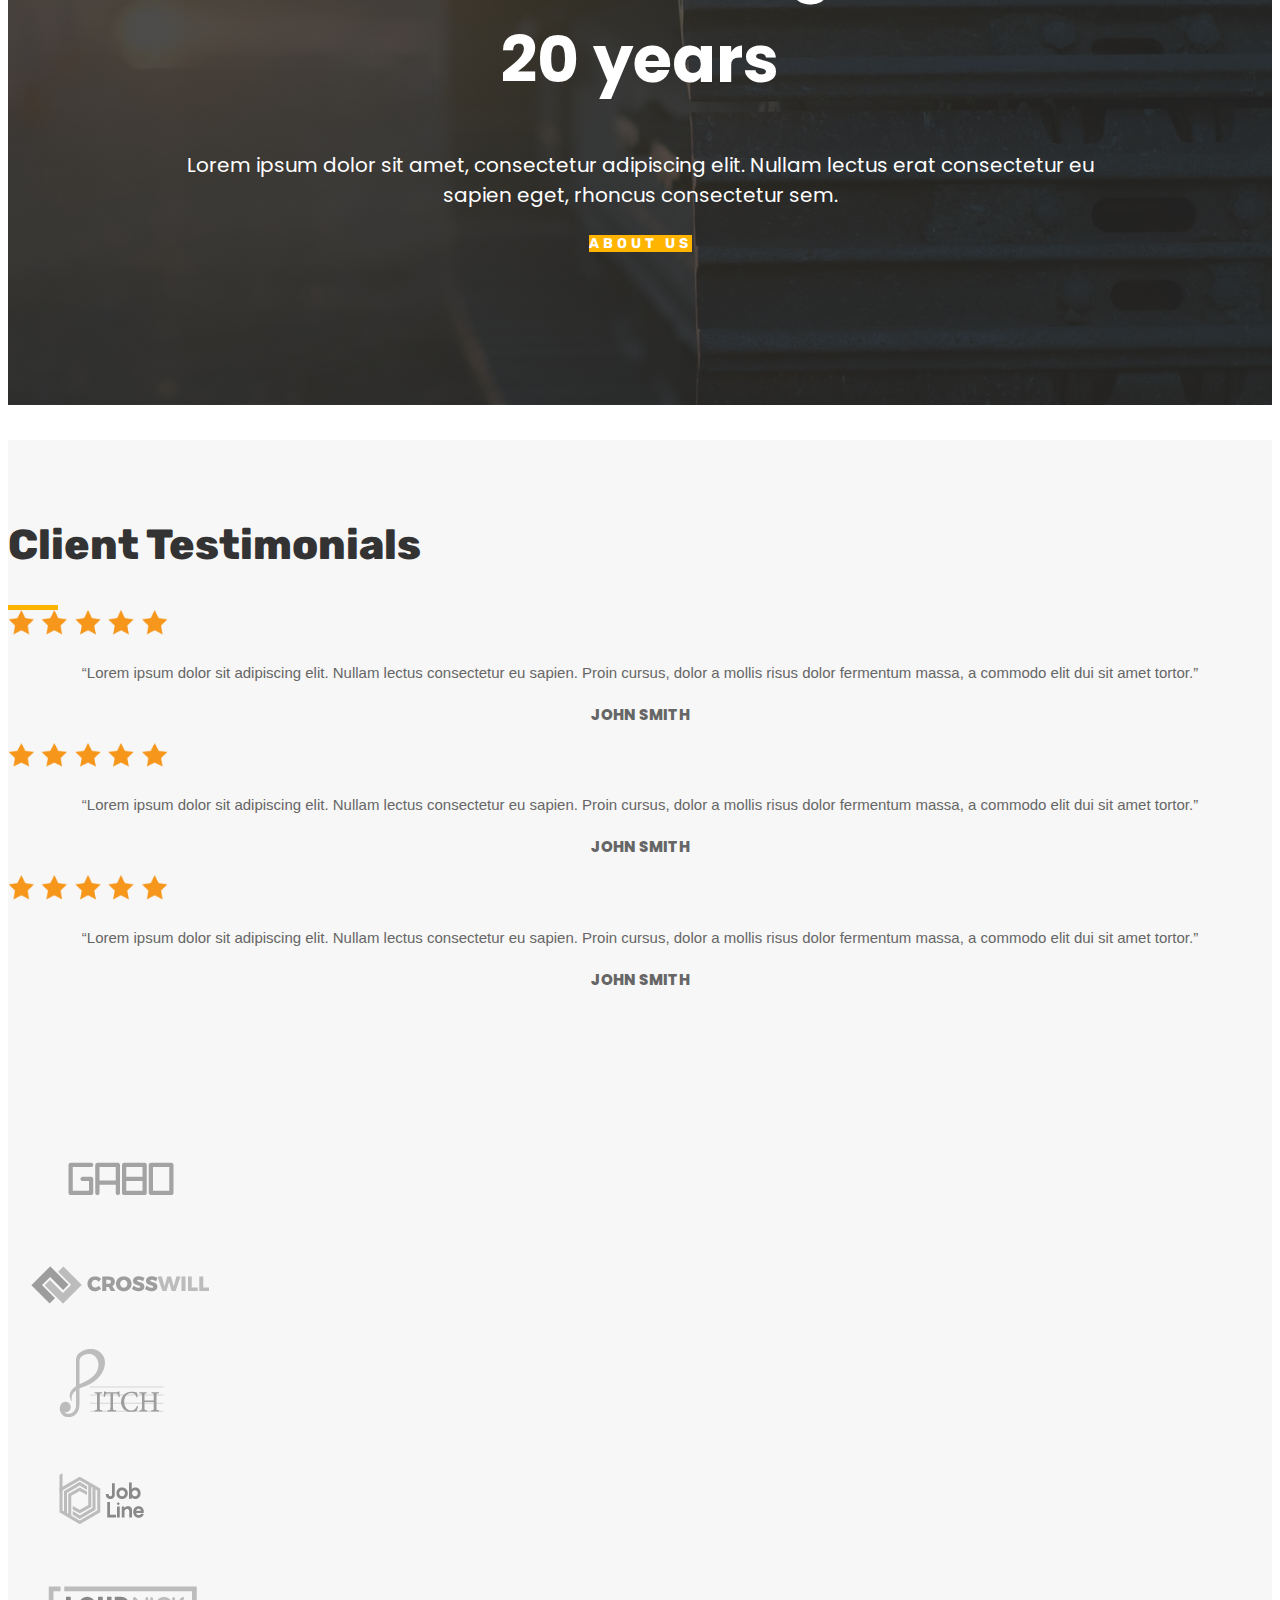
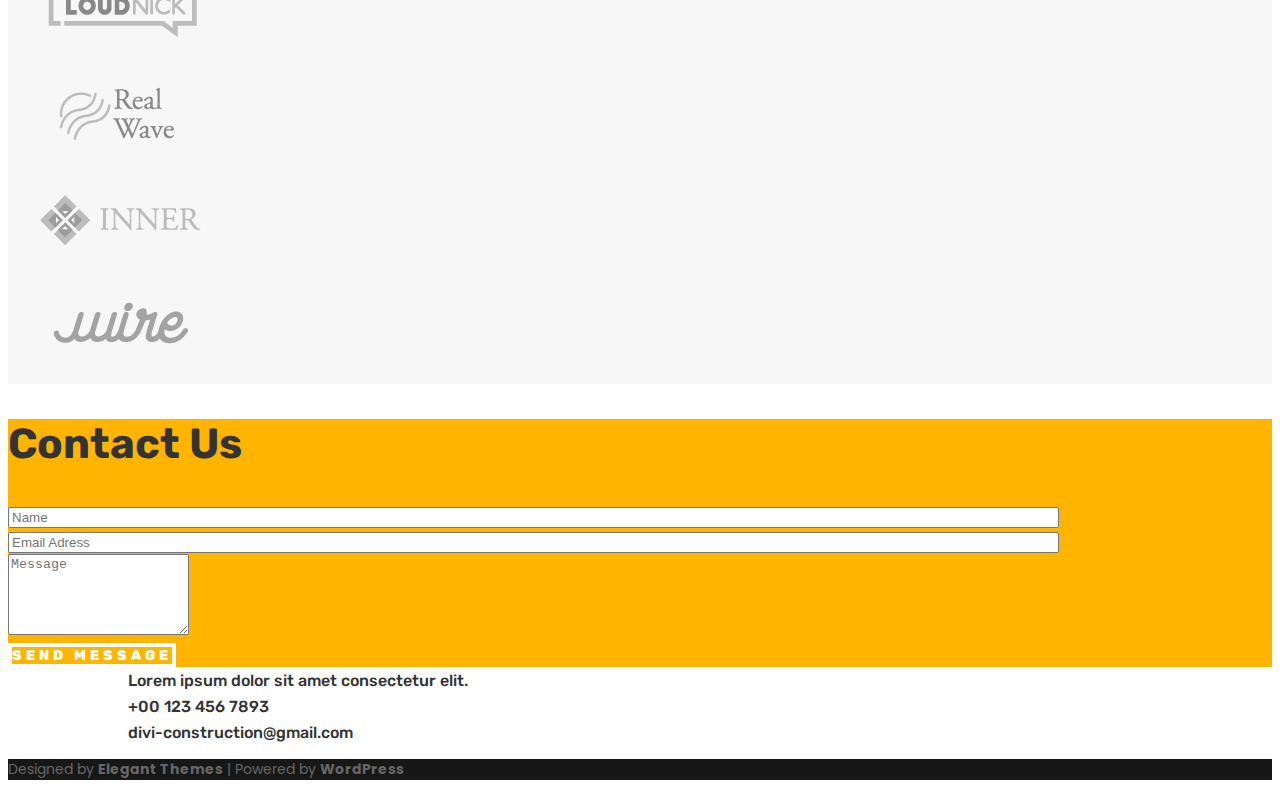
<file: 2º Trabalho/Home.html>
<!DOCTYPE html>

<html>
    <head>
        
        <meta charset="utf-8">
        <meta name="viewport" content="width=device-width, initial-scale=1">
        <link href="https://cdn.jsdelivr.net/npm/bootstrap@5.0.0-beta1/dist/css/bootstrap.min.css" rel="stylesheet" integrity="sha384-giJF6kkoqNQ00vy+HMDP7azOuL0xtbfIcaT9wjKHr8RbDVddVHyTfAAsrekwKmP1" crossorigin="anonymous">
        <script src="https://cdn.jsdelivr.net/npm/bootstrap@5.0.0-beta1/dist/js/bootstrap.bundle.min.js" integrity="sha384-ygbV9kiqUc6oa4msXn9868pTtWMgiQaeYH7/t7LECLbyPA2x65Kgf80OJFdroafW" crossorigin="anonymous"></script>
        <link rel="preconnect" href="https://fonts.gstatic.com">
        <link href="https://fonts.googleapis.com/css2?family=Poppins:ital,wght@0,100;0,200;0,300;0,400;0,500;0,600;0,700;1,100;1,200;1,300;1,400;1,500;1,600;1,700&display=swap" rel="stylesheet">
        <link rel="stylesheet" href="https://use.fontawesome.com/releases/v5.7.0/css/all.css" integrity="sha384-lZN37f5QGtY3VHgisS14W3ExzMWZxybE1SJSEsQp9S+oqd12jhcu+A56Ebc1zFSJ" crossorigin="anonymous">
        <link rel="stylesheet" href="Css.css">
        <link rel="preconnect" href="https://fonts.gstatic.com">
        <link href="https://fonts.googleapis.com/css2?family=Rubik:ital,wght@0,300;0,400;0,500;0,600;1,300;1,400;1,500;1,600&display=swap" rel="stylesheet">    
        <title>Home</title>
    </head>
    <body>
        <div class="container-fluid">
            <div class="row">
                <div class="col-12 col-lg-4 brand p-4 text-center text-lg-start">
                <a class="text-decoration-none color_a" href="https://www.elegantthemes.com/layouts/services/construction-company-home-page" > Construction Company Home </a>
                </div>
                <div class="col-12 col-lg-8 d-flex justify-content-end">
                    <nav class="navbar navbar-expand-lg navbar-light ">
                        <div class="container-fluid">
                             <a class="nav-link order-1 order-lg-2" href="#"><i class="fas fa-shopping-cart dark"></i></a>
                          <button class="navbar-toggler" type="button" data-bs-toggle="collapse" data-bs-target="#navbarNavAltMarkup" aria-controls="navbarNavAltMarkup" aria-expanded="false" aria-label="Toggle navigation">
                            <span class="navbar-toggler-icon"></span>
                          </button>
                          <div class="collapse navbar-collapse order-2 order-lg-1" id="navbarNavAltMarkup">
                            <div class="navbar-nav menu_link">
                                <a class="nav-link" href="Home.html">Home</a>
                                <a class="nav-link" href="Project.html">Project</a>
                                <a class="nav-link" href="Service.html">Service</a>
                                <a class="nav-link" href="About.html">About</a>
                                <a class="nav-link" href="Contact.html">Contact</a>                              
                            </div>
                          </div>
                        </div>
                    </nav>
                </div>
            </div>
        </div>
        <div class="container-fluid setor_1 ">
            <div class="row justify-content-center">
                <div class="col-12 col-md-6 b_pad">
                    <div class="b_top ms-auto me-auto"></div>
                    <h1 class="s1_head pt-5">Divi Construction</h1>
                    <p class="s1_txt pt-3">Lorem ipsum dolor sit amet, consectetur adipiscing elit. Nullam lectus erat consectetur eu sapien eget, rhoncus consectetur sem.</p>
                    <div class="ms-auto me-auto pt-5 py-md-5">
                        <a class="s1_button py-3 px-4"href="#">VIEW OUR WORK </a>
                    </div>
                </div>
            </div>
        </div>
        <div class="container-fluid setor_2">
            <div class="row">
                <div class="col-12 col-lg-4 d-flex pt-3">
                    <div>
                        <img src="folhas.png" width="65" height="auto"> 
                    </div>
                    <div class="ps-3">
                        <h4>Building Construction</h4>
                        <p>Lorem ipsum dolor sit consectetur adipiscing elit. Nullam lectus erat</p>
                    </div>
                </div>
                <div class="col-12 col-lg-4 d-flex pt-3">
                    <div>
                        <img src="ferramentas.png" width="65" height="auto"> 
                    </div>
                    <div class="ps-3">
                        <h4>Building Repairs</h4>
                        <p>Lorem ipsum dolor sit consectetur adipiscing elit. Nullam lectus erat</p>
                    </div>
                </div>
                <div class="col-12 col-lg-4 d-flex pt-3">
                    <div>
                        <img src="grua.png" width="65" height="auto"> 
                    </div>
                    <div class="ps-3">
                        <h4>Demolition</h4>
                        <p>Lorem ipsum dolor sit consectetur adipiscing elit. Nullam lectus erat</p>
                    </div>
                </div>
            </div>
            <div class="row pt-2">
                <div class="col-12 col-lg-4 d-flex pt-3">
                    <div>
                        <img src="cubos.png" width="65" height="auto"> 
                    </div>
                    <div class="ps-3">
                        <h4>Foundation</h4>
                        <p>Lorem ipsum dolor sit consectetur adipiscing elit. Nullam lectus erat</p>
                    </div>
                </div>
                <div class="col-12 col-lg-4 d-flex pt-3">
                    <div>
                        <img src="pincel.png" width="65" height="auto"> 
                    </div>
                    <div class="ps-3">
                        <h4>Painting & Exterior</h4>
                        <p>Lorem ipsum dolor sit consectetur adipiscing elit. Nullam lectus erat</p>
                    </div>
                </div>
                <div class="col-12 col-lg-4 d-flex pt-3">
                    <div>
                        <img src="edificio.png" width="65" height="auto"> 
                    </div>
                    <div class="ps-3">
                        <h4>Site Management</h4>
                        <p>Lorem ipsum dolor sit consectetur adipiscing elit. Nullam lectus erat</p>
                    </div>
                </div>
            </div>
        </div>
        <div class="container-fluid">
            <div class="row ">
                <div class="col-12 col-lg-4 setor_3_1 ">
                    <div class="d-flex s3_pad s3_pad_t pb-4">
                        <i class="fas fa-angle-right"></i>
                        <div class="ps-4">
                            <h2>Eco Friendly Construction</h2>
                            <p>Donec sollicitudin molestie malesuada. Praesent sapien massa, convallis a pellentesque nec, egestas non nisi.</p>
                        </div>
                    </div>
                    <div class="d-flex s3_pad py-4">
                        <i class="fas fa-angle-right"></i>
                        <div class="ps-4">
                            <h2>The Newest Technology Repairs</h2>
                            <p>Donec sollicitudin molestie malesuada. Praesent sapien massa, convallis a pellentesque nec, egestas non nisi.</p>
                        </div>
                    </div>
                    <div class="d-flex s3_pad py-4">
                        <i class="fas fa-angle-right"></i>
                        <div class="ps-4">
                            <h2>High Quality Construction Management</h2>
                            <p>Donec sollicitudin molestie malesuada. Praesent sapien massa, convallis a pellentesque nec, egestas non nisi.</p>
                        </div>
                    </div>
                </div>
                <div class="col-12 col-lg-8 setor_3_2 ">
                    <div class="s3_pad2">
                        <h2>No Project Too Big Or Too Small</h2>  
                        <div class="mini_border_b pt-5 pb-2">
                        </div>                     
                    </div>
                    <div class="row pb-5">
                        <div class="col-12 col-lg-6 py-md-5 pt-5 pb-3 pe-2 text_pad">
                            <p>Lectus erat, consectetur eu sapien eget rhoncus consectetur sem. Proin cursus, dolor a mollis consectetur, risus dolor fermentum massa, 
                                a commodo elit dui sit amet risus. Maecenas ornare nisl a tortor ultrices bibendum. Nulla fermentum, metus quis sodales tristique, 
                                augue mauris molestie augue, non feugiat ligula neque nec felis</p>
                        </div>
                        <div class="col-12 col-lg-6 py-md-5 pb-5 ps-5 text">
                            <p>Lorem ipsum dolor sit consectetur adipiscing elit. Nullam lectus erat, consectetur eu sapien eget rhoncus consectetur sem.</p>
                            <p>Proin cursus, dolor a mollis consectetur, risus dolor fermentum massa, a commodo elit dui sit amet risus. Maecenas ornare nisl a 
                                tortor ultrices bibendum. Nulla fermentum, metus quis sodales tristique,</p>
                        </div>
                    </div>
                    <div class="row s3_3 ps-4 align-itens-end">
                        <div class="col-12 col-xl-6 p-5">
                            <h2>Get Free Consultation</h2>
                        </div>
                        <div class="col-12 col-xl-6 p-5 ps-4">
                            <a class="button_view2 px-4 py-3 b_yellow" href="#">ONLINE ESTIMATE FORM</a>
                        </div>
                    </div>
                </div>      
            </div>
        </div>
        <div class="container-fluid setor_4">
            <div class="row justify-content-center">
                <div class="col-12 col-md-6 b_pad">
                    <div class="b_top ms-auto me-auto"></div>
                    <h1 class="s1_head pt-5">We’ve Been Building For Over 20 years</h1>
                    <p class="s1_txt">Lorem ipsum dolor sit amet, consectetur adipiscing elit. Nullam lectus erat consectetur eu sapien eget, rhoncus consectetur sem.</p>
                    <div class="sms-auto me-auto pt-5 py-md-5">
                        <a class="s1_button p-3" href="#">ABOUT US </a>
                    </div>
                </div>
            </div>
        </div>
        <div class="container-fluid text-center setor_5">
            <div class="container">
                <h2 class="pb-4">Client Testimonials</h2>
                <div class="b_top ms-auto me-auto"></div>
                <div class="row justify-content-evenly pt-5">
                    <div class="col-10 col-lg-3 bg-white pt-3 mt-4 mt-lg-0">
                        <img class="pt-4" src="estrelas.png" width="160" height="auto" >
                        <p class="p-4">“Lorem ipsum dolor sit adipiscing elit. Nullam lectus consectetur eu sapien. Proin cursus, dolor a mollis risus dolor fermentum massa, a commodo elit 
                            dui sit amet tortor.”</p>
                        <h3 class="p-3">JOHN SMITH</h3>   
                    </div>
                    <div class="col-10 col-lg-3 bg-white pt-3 mt-4 mt-lg-0">
                        <img class="pt-4" src="estrelas.png" width="160" height="auto" >
                        <p class="p-4">“Lorem ipsum dolor sit adipiscing elit. Nullam lectus consectetur eu sapien. Proin cursus, dolor a mollis risus dolor fermentum massa, a commodo elit 
                            dui sit amet tortor.”</p>
                        <h3 class="p-3">JOHN SMITH</h3> 
                    </div>
                    <div class="col-10 col-lg-3 bg-white pt-3 mt-4 mt-lg-0">
                        <img class="pt-4" src="estrelas.png" width="160" height="auto" >
                        <p class="p-4">“Lorem ipsum dolor sit adipiscing elit. Nullam lectus consectetur eu sapien. Proin cursus, dolor a mollis risus dolor fermentum massa, a commodo elit 
                            dui sit amet tortor.”</p>
                        <h3 class="p-3">JOHN SMITH</h3>
                    </div>
                </div>
            </div>
            <div class="row justify-content-center s5_pad ">
                <div class="col-6 col-lg-2">
                    <img src="logo1.png">
                </div>
                <div class="col-6 col-lg-2">
                    <img src="logo2.png">
                </div>
                <div class="col-6 col-lg-2">
                    <img src="logo3.png">
                </div>
                <div class="col-6 col-lg-2">
                    <img src="logo4.png">
                </div>
            </div>
            <div class="row justify-content-center pt-3 pb-5">
                <div class="col-6 col-lg-2">
                    <img src="logo5.png">
                </div>
                <div class="col-6 col-lg-2">
                    <img src="logo6.png">
                </div>
                <div class="col-6 col-lg-2">
                    <img src="logo7.png">
                </div>
                <div class="col-6 col-lg-2">
                    <img src="logo8.png">
                </div>
            </div>
        </div>
        <div class="container-fluid">
            <div class="row">
                <div class="col-12 col-lg-6 ps-5 yellow">
                    <div class="container p-5">
                        <h2 class="h2 ps-4">Contact Us</h2>
                        <div class=" row ps-4">
                            <div class="col-12 col-md-6">
                                <label for="exampleFormControlInput1" class="form-label"></label>
                                <input type="name" class="form-control width" id="exampleFormControlInput1" placeholder="Name">
                            </div>
                            <div class="col-12 col-md-6">
                                <label for="exampleFormControlInput1" class="form-label"></label>
                                <input type="email" class="form-control width" id="exampleFormControlInput1" placeholder="Email Adress">
                            </div>           
                        </div>
                        <div class="col-12 col-md-11 ps-4">
                            <label for="exampleFormControlTextarea1" class="form-label"></label>
                            <textarea class="form-control" id="exampleFormControlTextarea1" placeholder="Message" rows="5"></textarea>
                            <div class="text-end pt-4 pb-4">
                                <a class="button_view3 px-4 py-2 b_white" href="#">SEND MESSAGE</a>
                            </div>
                        </div>
                        
                    </div>
                </div>
                <div class="col-12 col-lg-6 g-0 parte_5">
                    <div class="text-center py-5 redes ">
                        <i class="fab fa-facebook-f  pe-5"></i>
                        <i class="fab fa-twitter "></i>
                        <i class="fab fa-linkedin-in ps-5"></i>
                    </div>
                    <div class="container pt-5 parte_5_1"> 
                        <div class="pt-4">
                            <i class="fas fa-map-marker-alt"></i><span class="ps-5">Lorem ipsum dolor sit amet consectetur elit.</span>    
                        </div>  
                        <div class="pt-3">            
                            <i class="fas fa-phone"></i><span class="ps-5">+00 123 456 7893</span>
                        </div>  
                        <div class="pt-3 pb-5">
                            <i class="fas fa-envelope"></i><span class="ps-5">divi-construction@gmail.com</span>
                        </div>  
                    </div>
                </div>
            </div>
        </div>
        <div class="container-fluid">
            <div class="row justify-content-center barra">
                <div class="col-12 col-lg-4 mt-3 order-lg-1 order-2">
                    <p>Designed by <b>Elegant Themes</b> | Powered by <b>WordPress</b></p>
                </div>
                <div class="col-12 col-lg-3 pt-3 text-center icone order-lg-2 order-1">
                    <div class="ps-0 ps-ms-5">
                        <i class="fab fa-facebook-f "></i>
                        <i class="fab fa-twitter ms-3"></i>
                        <i class="fab fa-google-plus-g ms-3"></i>
                        <i class="fas fa-rss ms-3"></i>
                    </div>
                </div>
            </div>
        </div>
        
    </body>
</html>
</file>
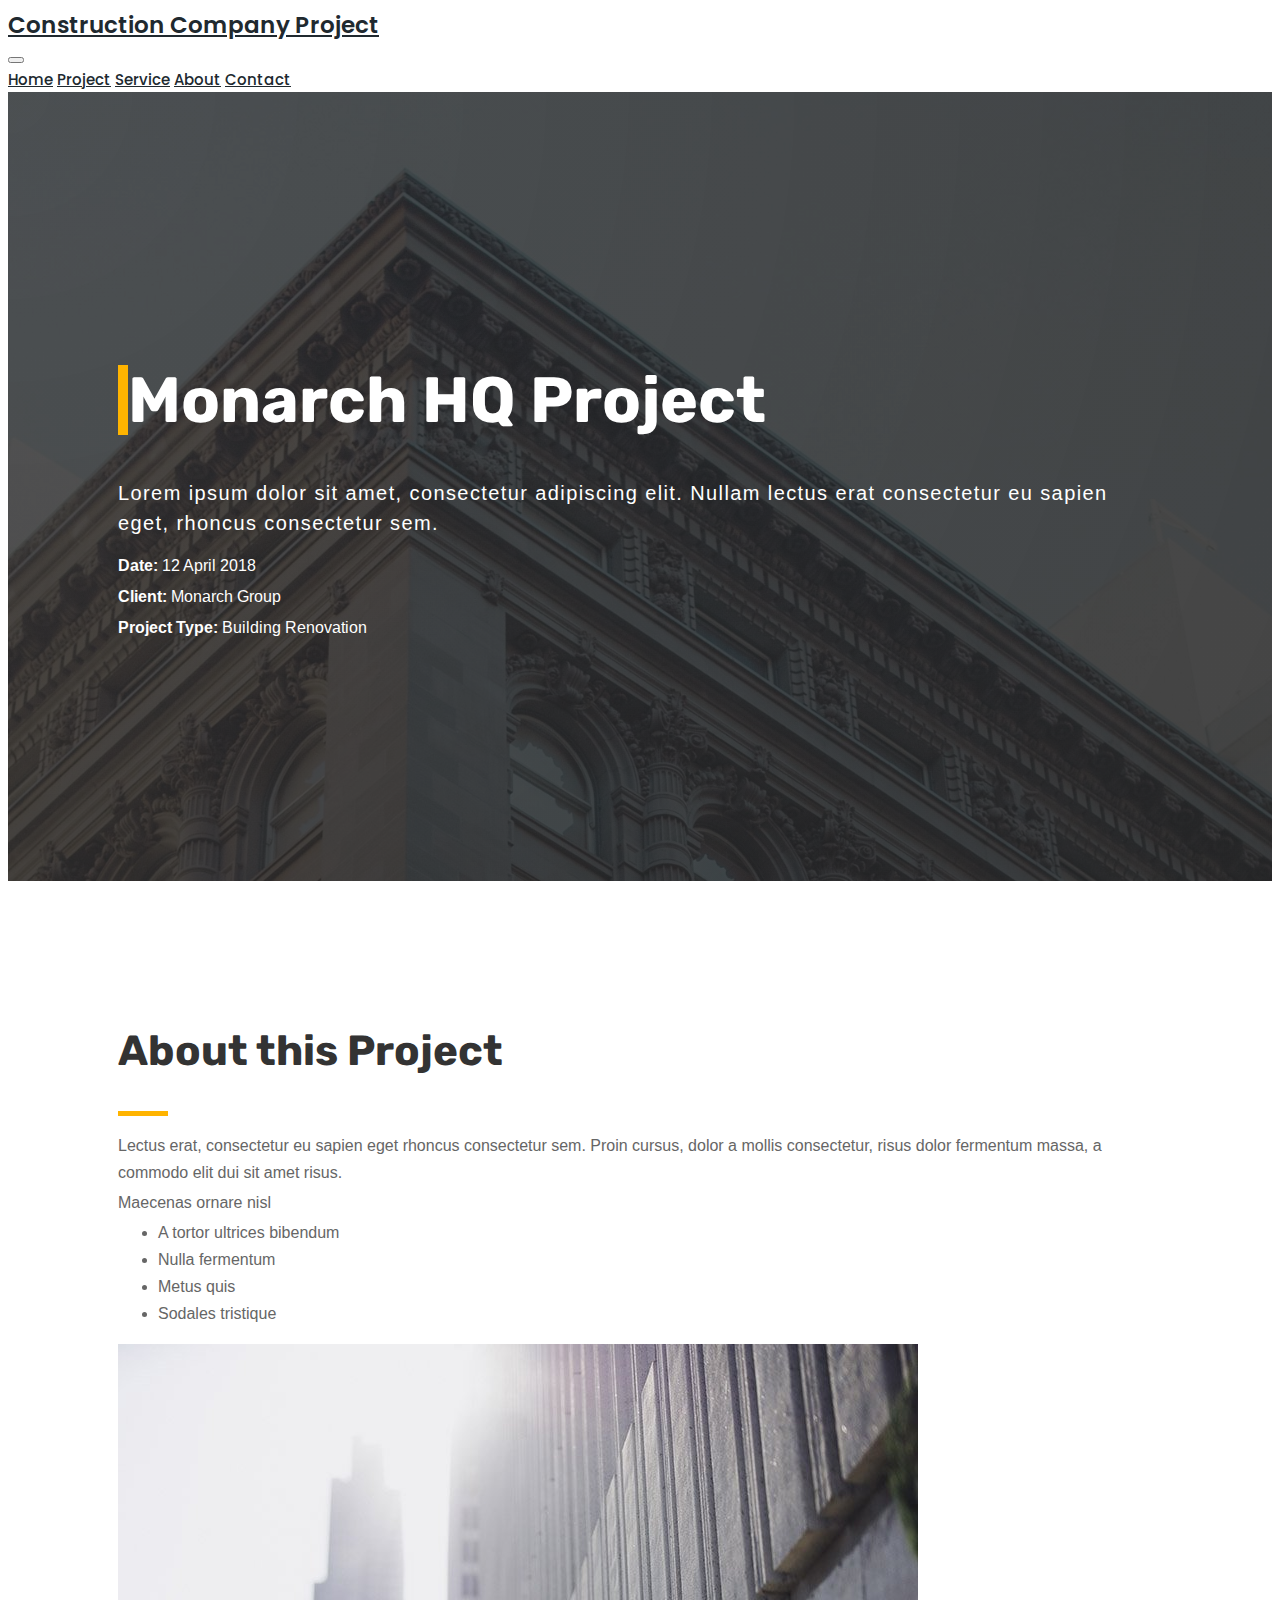
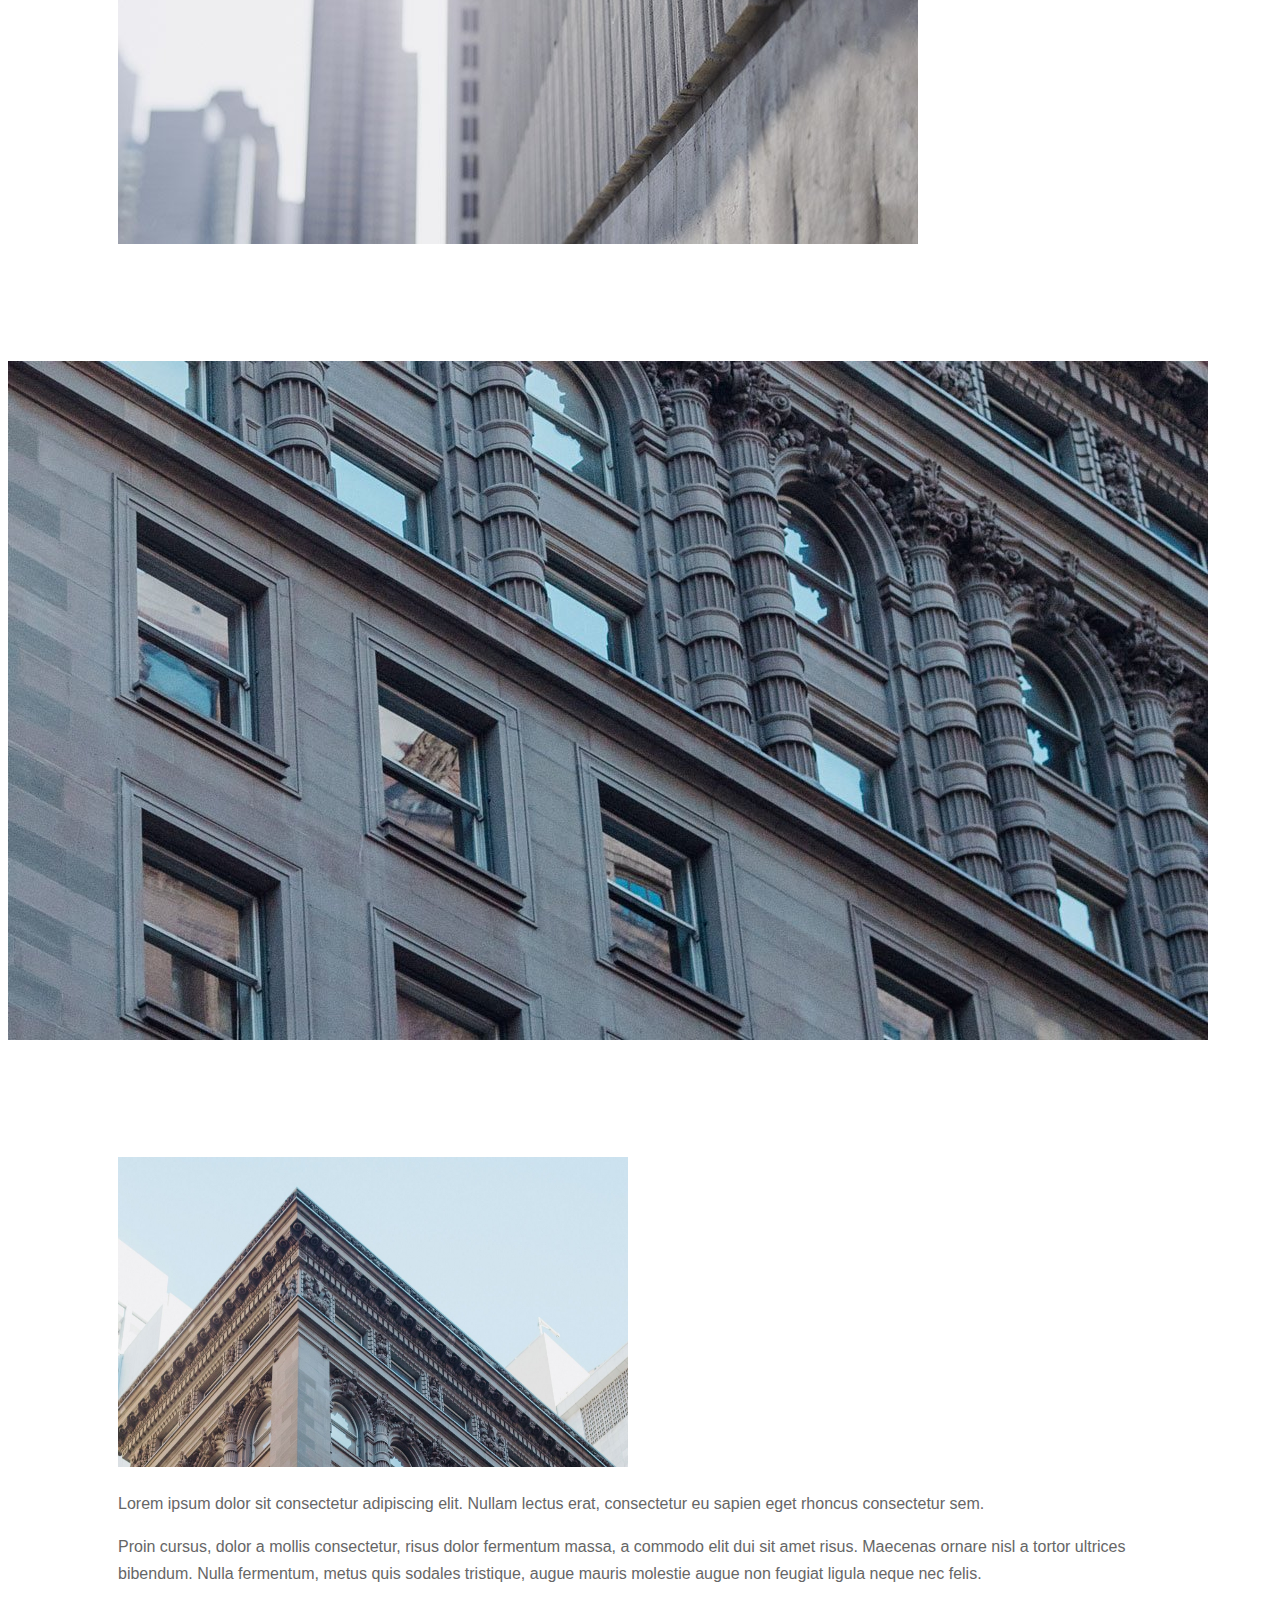
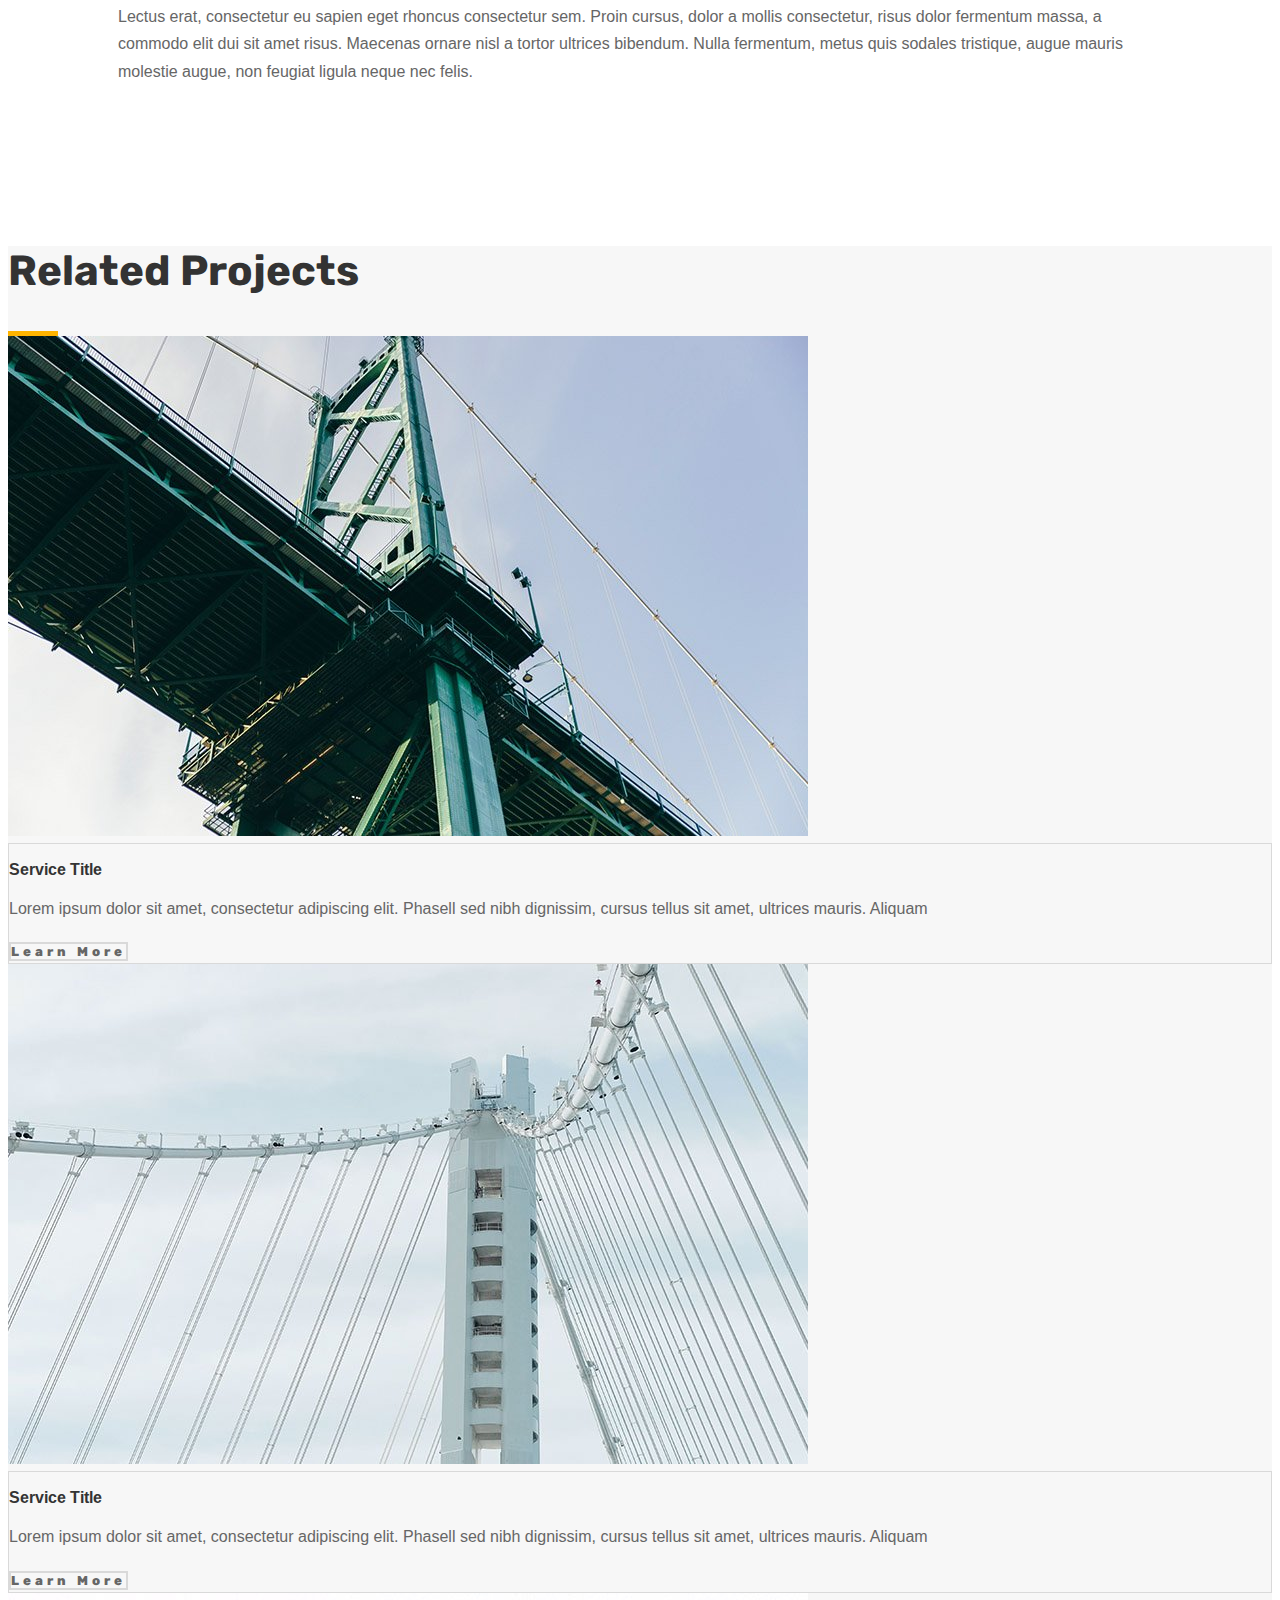
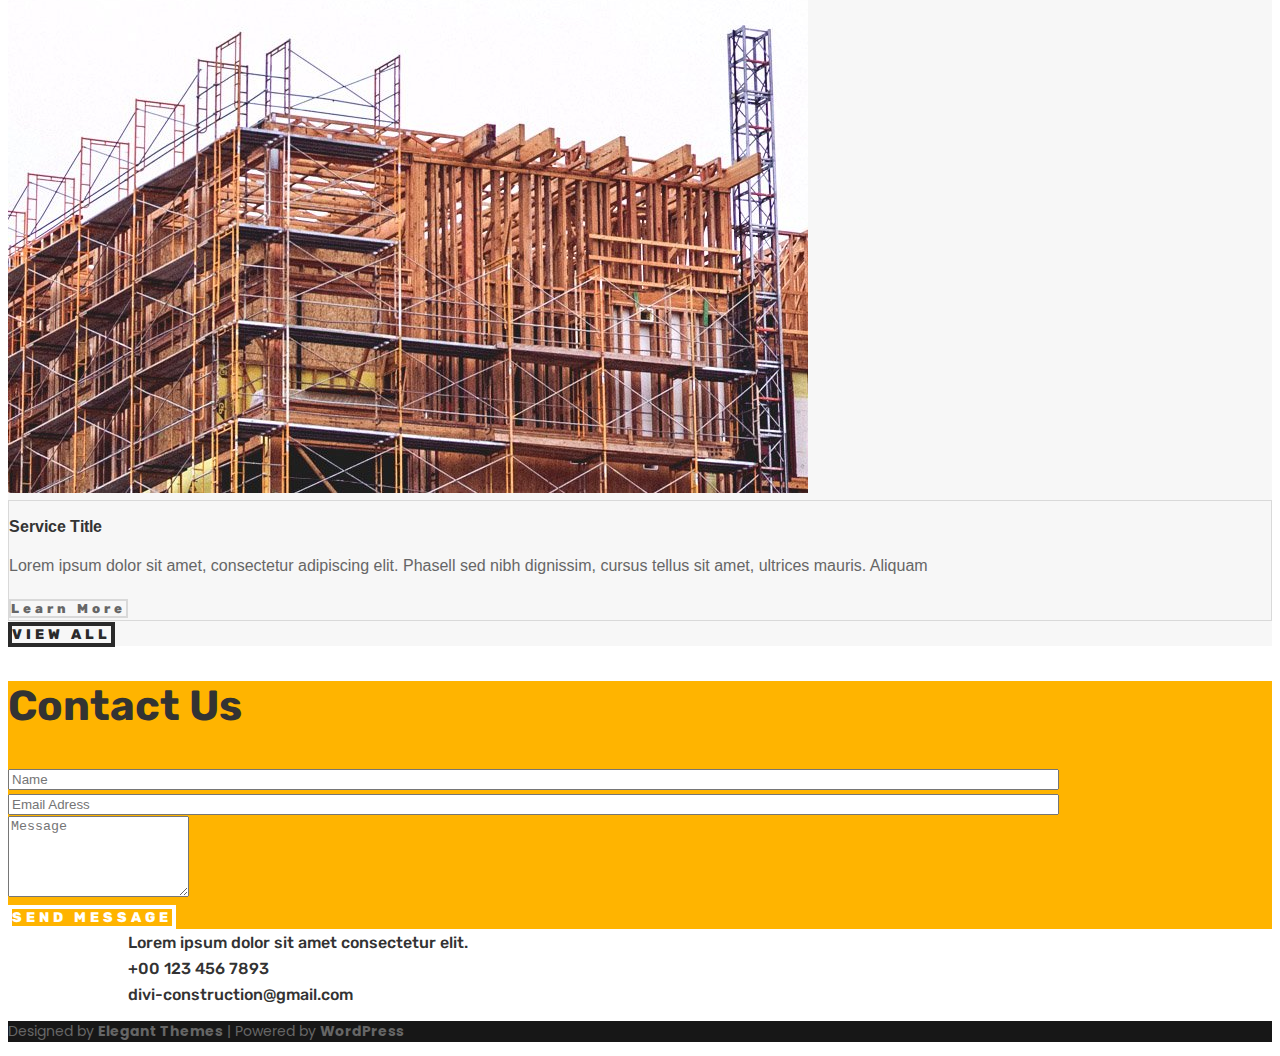
<file: 2º Trabalho/Project.html>
<!DOCTYPE html>

<html>
    <head>  
        <meta charset="utf-8">
        <meta name="viewport" content="width=device-width, initial-scale=1">
        <link href="https://cdn.jsdelivr.net/npm/bootstrap@5.0.0-beta1/dist/css/bootstrap.min.css" rel="stylesheet" integrity="sha384-giJF6kkoqNQ00vy+HMDP7azOuL0xtbfIcaT9wjKHr8RbDVddVHyTfAAsrekwKmP1" crossorigin="anonymous">
        <script src="https://cdn.jsdelivr.net/npm/bootstrap@5.0.0-beta1/dist/js/bootstrap.bundle.min.js" integrity="sha384-ygbV9kiqUc6oa4msXn9868pTtWMgiQaeYH7/t7LECLbyPA2x65Kgf80OJFdroafW" crossorigin="anonymous"></script>
        <link rel="preconnect" href="https://fonts.gstatic.com">
        <link href="https://fonts.googleapis.com/css2?family=Poppins:ital,wght@0,100;0,200;0,300;0,400;0,500;0,600;0,700;1,100;1,200;1,300;1,400;1,500;1,600;1,700&display=swap" rel="stylesheet">
        <link rel="stylesheet" href="https://use.fontawesome.com/releases/v5.7.0/css/all.css" integrity="sha384-lZN37f5QGtY3VHgisS14W3ExzMWZxybE1SJSEsQp9S+oqd12jhcu+A56Ebc1zFSJ" crossorigin="anonymous">
        <link rel="stylesheet" href="Css.css">
        <link rel="preconnect" href="https://fonts.gstatic.com">
        <link href="https://fonts.googleapis.com/css2?family=Rubik:ital,wght@0,300;0,400;0,500;0,600;1,300;1,400;1,500;1,600&display=swap" rel="stylesheet">  
        <link rel="preconnect" href="https://fonts.gstatic.com">
        <link href="https://fonts.googleapis.com/css2?family=Arimo:ital,wght@0,400;0,500;0,600;1,400;1,500;1,600&display=swap" rel="stylesheet"> 
        
        <title>Project</title>
    </head>
    <body>
        <div class="container-fluid">
            <div class="row">
                <div class="col-12 col-lg-4 brand p-4 text-center text-lg-start">
                <a class="text-decoration-none color_a" href="https://www.elegantthemes.com/layouts/services/construction-company-home-page" > Construction Company Project </a>
                </div>
                <div class="col-12 col-lg-8 d-flex justify-content-end">
                    <nav class="navbar navbar-expand-lg navbar-light ">
                        <div class="container-fluid">
                             <a class="nav-link order-1 order-lg-2" href="#"><i class="fas fa-shopping-cart dark"></i></a>
                          <button class="navbar-toggler" type="button" data-bs-toggle="collapse" data-bs-target="#navbarNavAltMarkup" aria-controls="navbarNavAltMarkup" aria-expanded="false" aria-label="Toggle navigation">
                            <span class="navbar-toggler-icon"></span>
                          </button>
                          <div class="collapse navbar-collapse order-2 order-lg-1" id="navbarNavAltMarkup">
                            <div class="navbar-nav menu_link">
                                <a class="nav-link" href="Home.html">Home</a>
                                <a class="nav-link" href="Project.html">Project</a>
                                <a class="nav-link" href="Service.html">Service</a>
                                <a class="nav-link" href="About.html">About</a>
                                <a class="nav-link" href="Contact.html">Contact</a>                              
                            </div>
                          </div>
                        </div>
                    </nav>
                </div>
            </div>
        </div>
        <div class="container-fluid sector_1">
            <div class="row s1_row">
                <div class="col-12 col-lg-5 offset-lg-2 " >
                    <h1 class="ps-3">Monarch HQ Project</h1>
                    <p class="sc1_p pt-3">Lorem ipsum dolor sit amet, consectetur adipiscing elit. Nullam lectus erat consectetur eu sapien eget, 
                        rhoncus consectetur sem.</p>
                </div>
                <div class="col-12 col-lg-4" >
                    <div class="ps-lg-5 pt-4 pt-lg-0 sc1_txt">
                        <p><b>Date:</b> 12 April 2018</p>
                        <p><b>Client:</b> Monarch Group</p>
                        <p><b>Project Type:</b> Building Renovation</p>
                    </div>
                </div>
            </div>
        </div>
        <div class="container sector_2 pt-5">
            <div class="row sc2_row">
                <div class="col-12 col-lg-6">
                    <h2 class="h2">About this Project</h2>
                    <div class="mini_border_b pt-4"></div>
                    <div class="pt-3 sc2_txt pt-4">
                        <p>Lectus erat, consectetur eu sapien eget rhoncus consectetur sem. Proin cursus, dolor a mollis consectetur, risus dolor 
                            fermentum massa, a commodo elit dui sit amet risus.
                        <p class="l_height">Maecenas ornare nisl</p>
                        <ul>
                            <li>A tortor ultrices bibendum</li>
                            <li>Nulla fermentum</li>
                            <li>Metus quis</li>
                            <li>Sodales tristique</li>
                        </ul>
                    </div>
                </div>
                <div class="col-12 col-lg-6 pb-3">
                    <img src="parede.png" class="img-fluid">
                </div>
            </div>
        </div>
        <div class="container-fluid ">
            <div class="row justify-content-center ps-md-0 ps-4">
                <div class="col-11 col-lg-7">
                    <img src="janelas.png" class="img-fluid">
                </div>
            </div>
        </div>
        <div class="container">
            <div class="row sc2_row">
                <div class="col-12 col-xxl-6">
                    <img class="img_cons pb-5" src="construção.png" >
                </div>
                <div class="col-12 col-xxl-6 sc2_txt">
                    <p>Lorem ipsum dolor sit consectetur adipiscing elit. Nullam lectus erat, consectetur eu sapien eget rhoncus consectetur sem.</p>
                    <p>Proin cursus, dolor a mollis consectetur, risus dolor fermentum massa, a commodo elit dui sit amet risus. Maecenas ornare nisl a 
                    tortor ultrices bibendum. Nulla fermentum, metus quis sodales tristique, augue mauris molestie augue non feugiat ligula neque nec felis.</p>
                    <p>Lectus erat, consectetur eu sapien eget rhoncus consectetur sem. Proin cursus, dolor a mollis consectetur, risus dolor fermentum massa, 
                    a commodo elit dui sit amet risus. Maecenas ornare nisl a tortor ultrices bibendum. Nulla fermentum, metus quis sodales tristique, 
                    augue mauris molestie augue, non feugiat ligula neque nec felis.</p>
                </div>
            </div>
        </div>
        <div class="container-fluid sector_3 text-center">
            <h2 class="h2 py-5">Related Projects</h2>
            <div class="b_top ms-auto me-auto"></div>
            <div class="pt-5 row justify-content-center gx-5">
                <div class="col-11 col-xl-9">
                    <div class="row justify-content-center">
                        <div class="col-10 col-lg-3 ">
                            <img class="shadow rounded img-fluid mb-4" src="ponte.png">
                            <div class="p-4 border4 text-start">
                                <h3>Service Title</h3>
                                <p class="sc2_txt">Lorem ipsum dolor sit amet, consectetur adipiscing elit. Phasell sed nibh dignissim, cursus tellus sit amet, ultrices mauris. Aliquam</p>
                                <div class="ps-1">
                                    <a class="p-1 sc3_button" href="#">Learn More</a>
                                </div>
                            </div>
                        </div>
                        <div class="col-10 col-lg-3 pt-4 pt-md-0">
                            <img class="shadow rounded img-fluid mb-4"src="corrente.png" >
                            <div class="p-4 border4 text-start">
                                <h3>Service Title</h3>
                                <p class="sc2_txt">Lorem ipsum dolor sit amet, consectetur adipiscing elit. Phasell sed nibh dignissim, cursus tellus sit amet, ultrices mauris. Aliquam</p>
                                <div class="ps-1">
                                    <a class="p-1 sc3_button" href="#">Learn More</a>
                                </div>
                            </div>
                        </div>
                        <div class="col-10 col-lg-3 pt-4 pt-md-0">
                            <img class="shadow rounded img-fluid mb-4" src="estrutura.png" >
                            <div class="p-4 border4 text-start">
                                <h3>Service Title</h3>
                                <p class="sc2_txt">Lorem ipsum dolor sit amet, consectetur adipiscing elit. Phasell sed nibh dignissim, cursus tellus sit amet, ultrices mauris. Aliquam</p>
                                <div class="ps-1">
                                    <a class="p-1 sc3_button" href="#">Learn More</a>
                                </div>
                            </div>
                        </div>
                    </div>
                </div>
                
                <div class="container-fluid sector_3 text-center p-5">
                    <a class="button_view px-4 py-3" href="#">VIEW ALL</a>
                </div>
            </div>
        </div>
        <div class="container-fluid">
            <div class="row">
                <div class="col-12 col-lg-6 ps-5 yellow">
                    <div class="container p-5">
                        <h2 class="h2 ps-4">Contact Us</h2>
                        <div class=" row ps-4">
                            <div class="col-12 col-lg-6">
                                <label for="exampleFormControlInput1" class="form-label"></label>
                                <input type="name" class="form-control width" id="exampleFormControlInput1" placeholder="Name">
                            </div>
                            <div class="col-12 col-lg-6">
                                <label for="exampleFormControlInput1" class="form-label"></label>
                                <input type="email" class="form-control width" id="exampleFormControlInput1" placeholder="Email Adress">
                            </div>           
                        </div>
                        <div class="col-12 col-lg-11 ps-4">
                            <label for="exampleFormControlTextarea1" class="form-label"></label>
                            <textarea class="form-control" id="exampleFormControlTextarea1" placeholder="Message" rows="5"></textarea>
                            <div class="text-end pt-4 pb-4">
                                <a class="button_view3 px-4 py-2 b_white" href="#">SEND MESSAGE</a>
                            </div>
                        </div>
                        
                    </div>
                </div>
                <div class="col-12 col-lg-6 g-0 parte_5">
                    <div class="text-center py-5 redes ">
                        <i class="fab fa-facebook-f  pe-5"></i>
                        <i class="fab fa-twitter "></i>
                        <i class="fab fa-linkedin-in ps-5"></i>
                    </div>
                    <div class="container pt-5 parte_5_1"> 
                        <div class="pt-4">
                            <i class="fas fa-map-marker-alt"></i><span class="ps-5">Lorem ipsum dolor sit amet consectetur elit.</span>    
                        </div>  
                        <div class="pt-3">            
                            <i class="fas fa-phone"></i><span class="ps-5">+00 123 456 7893</span>
                        </div>  
                        <div class="pt-3 pb-5">
                            <i class="fas fa-envelope"></i><span class="ps-5">divi-construction@gmail.com</span>
                        </div>  
                    </div>
                </div>
            </div>
        </div>
        <div class="container-fluid">
            <div class="row justify-content-center barra">
                <div class="col-12 col-lg-4 mt-3 order-md-1 order-2">
                    <p>Designed by <b>Elegant Themes</b> | Powered by <b>WordPress</b></p>
                </div>
                <div class="col-12 col-lg-3 pt-3 text-center icone order-md-2 order-1">
                    <div class="ps-0 ps-ms-5">
                        <i class="fab fa-facebook-f "></i>
                        <i class="fab fa-twitter ms-3"></i>
                        <i class="fab fa-google-plus-g ms-3"></i>
                        <i class="fas fa-rss ms-3"></i>
                    </div>
                </div>
            </div>
        </div>
    </body>
</html>
</file>
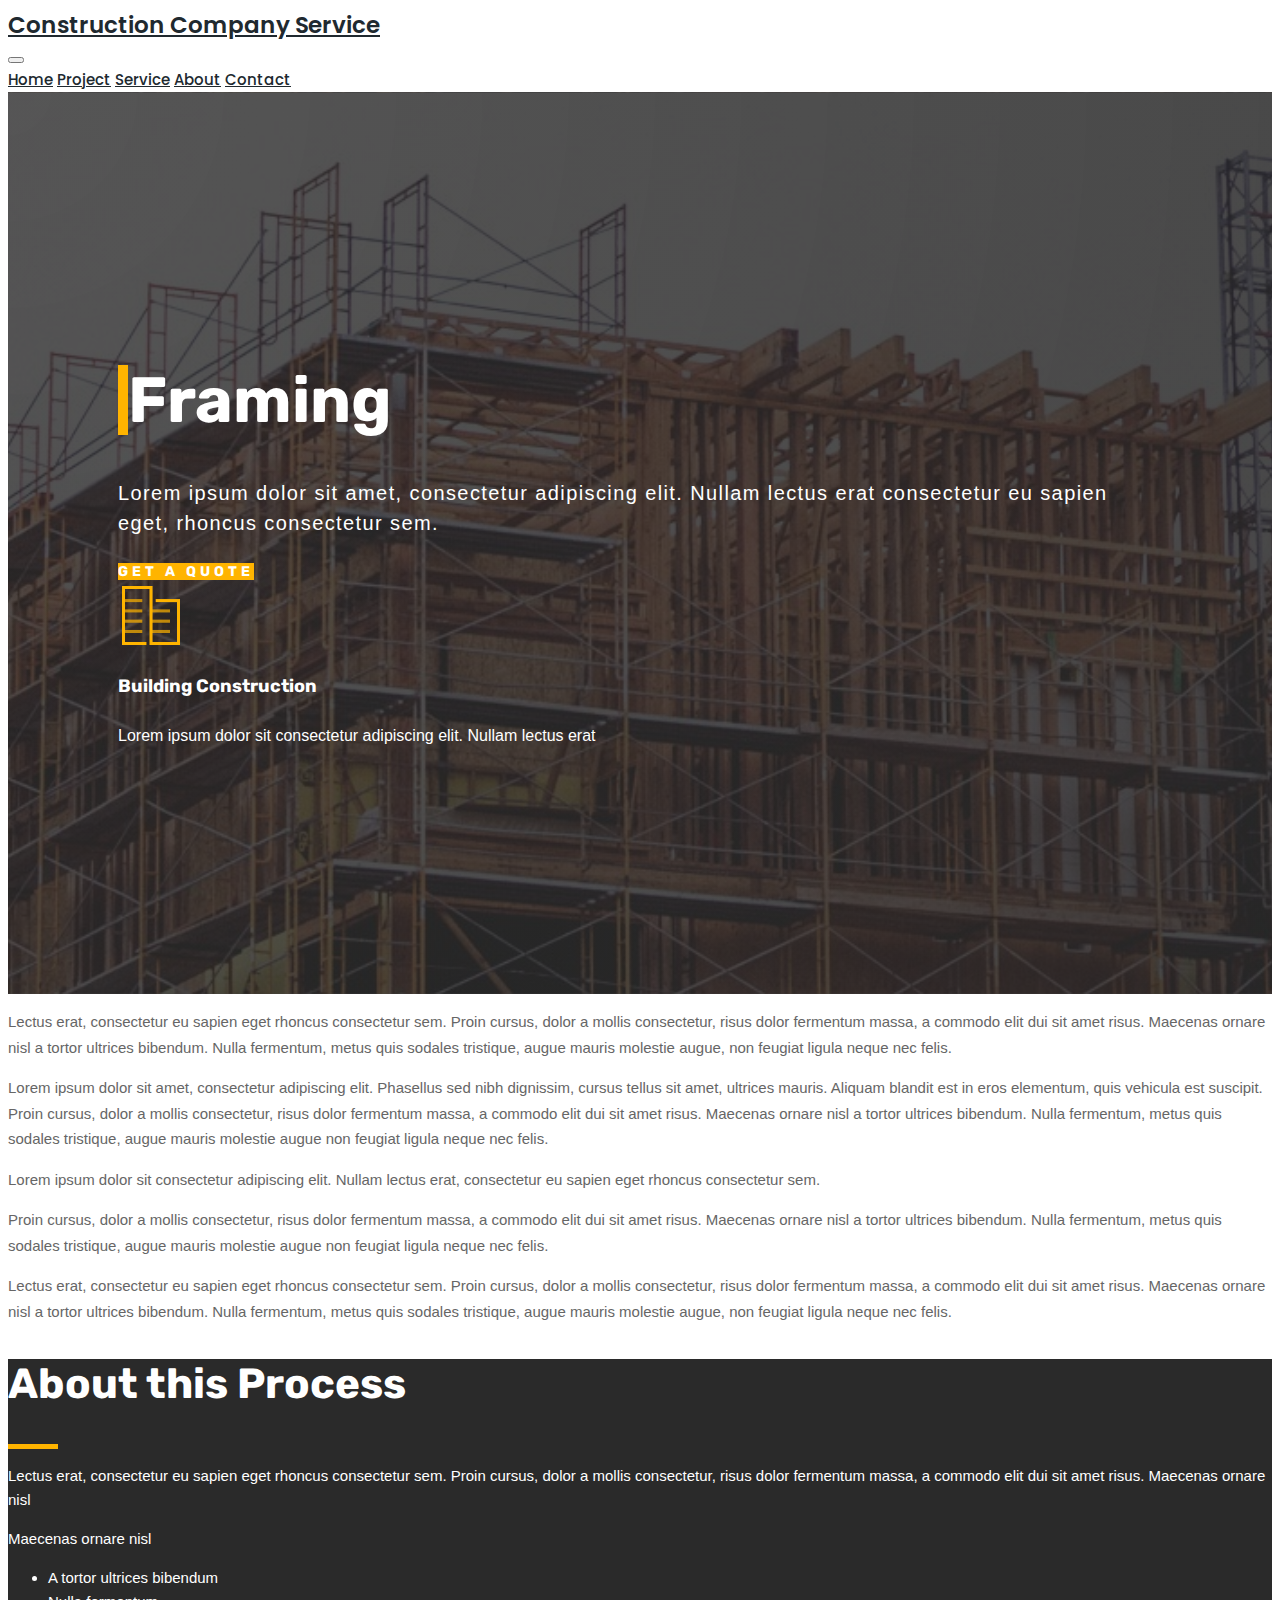
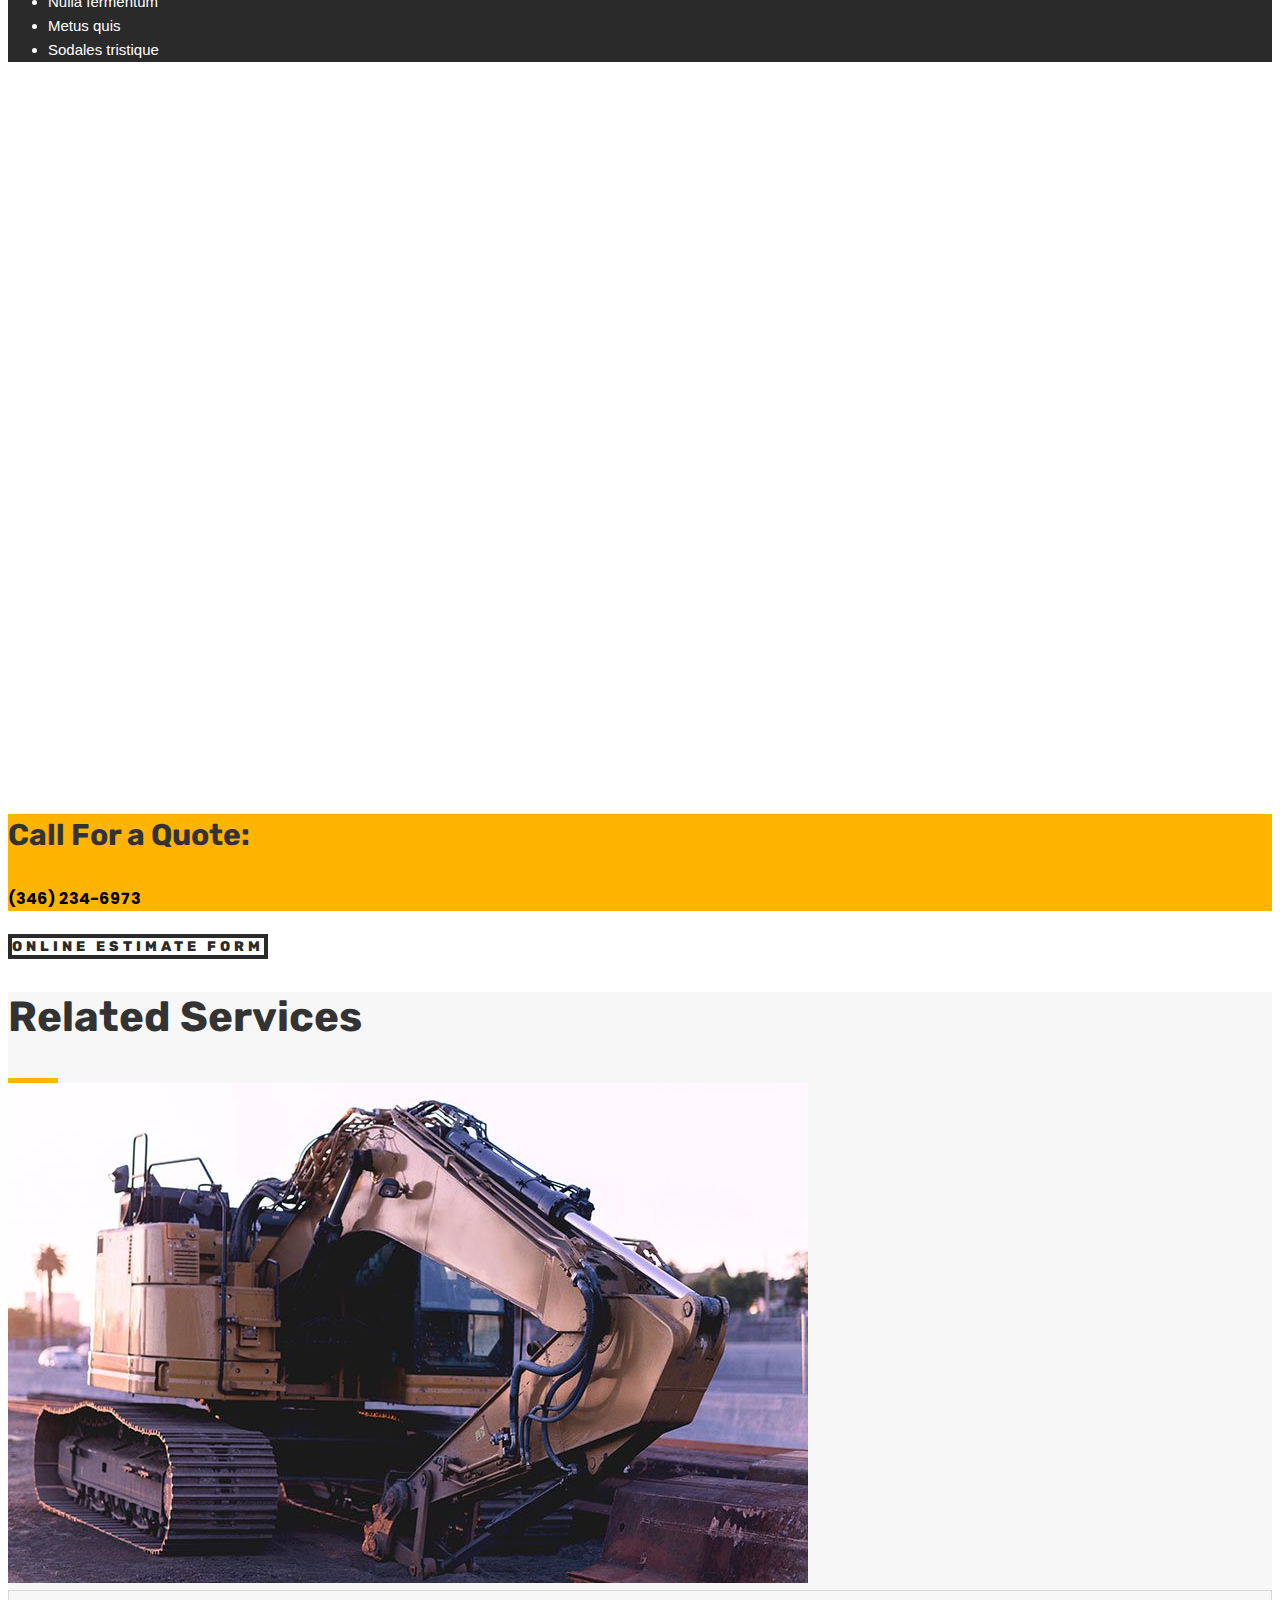
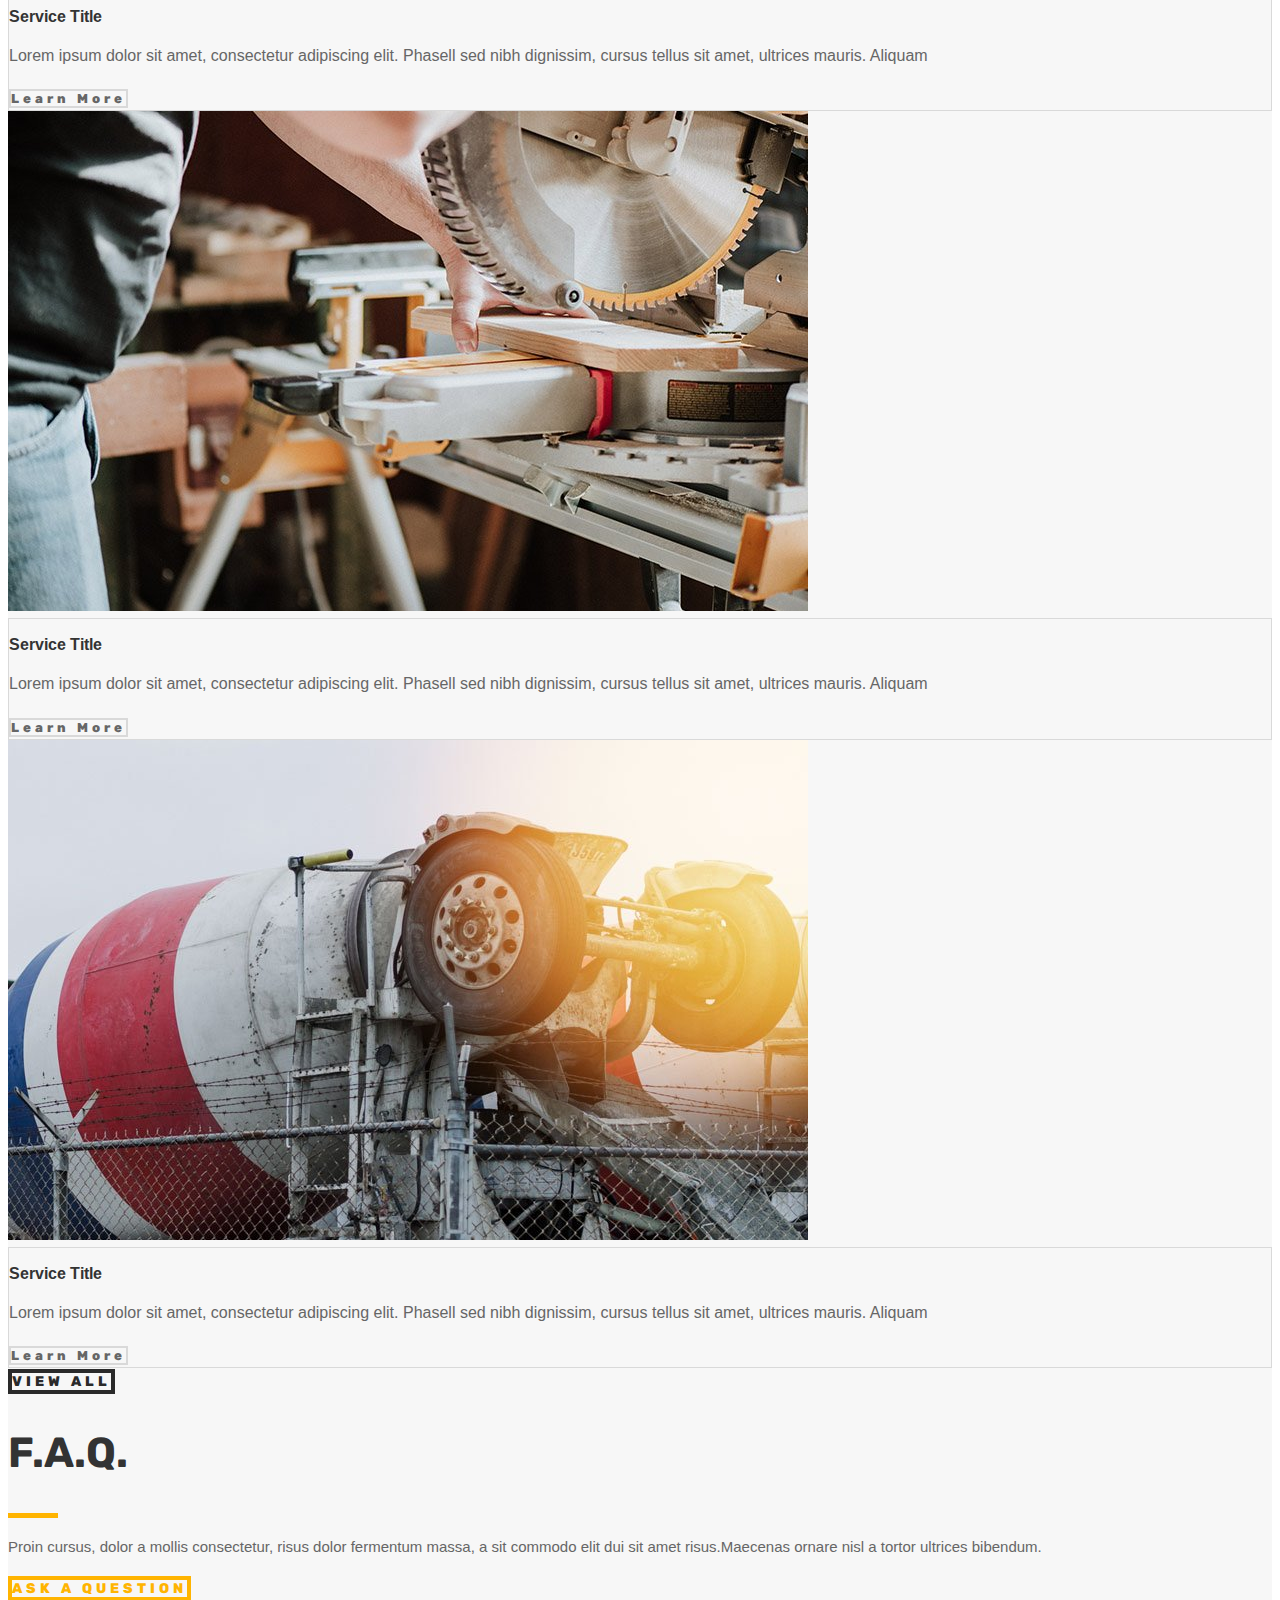
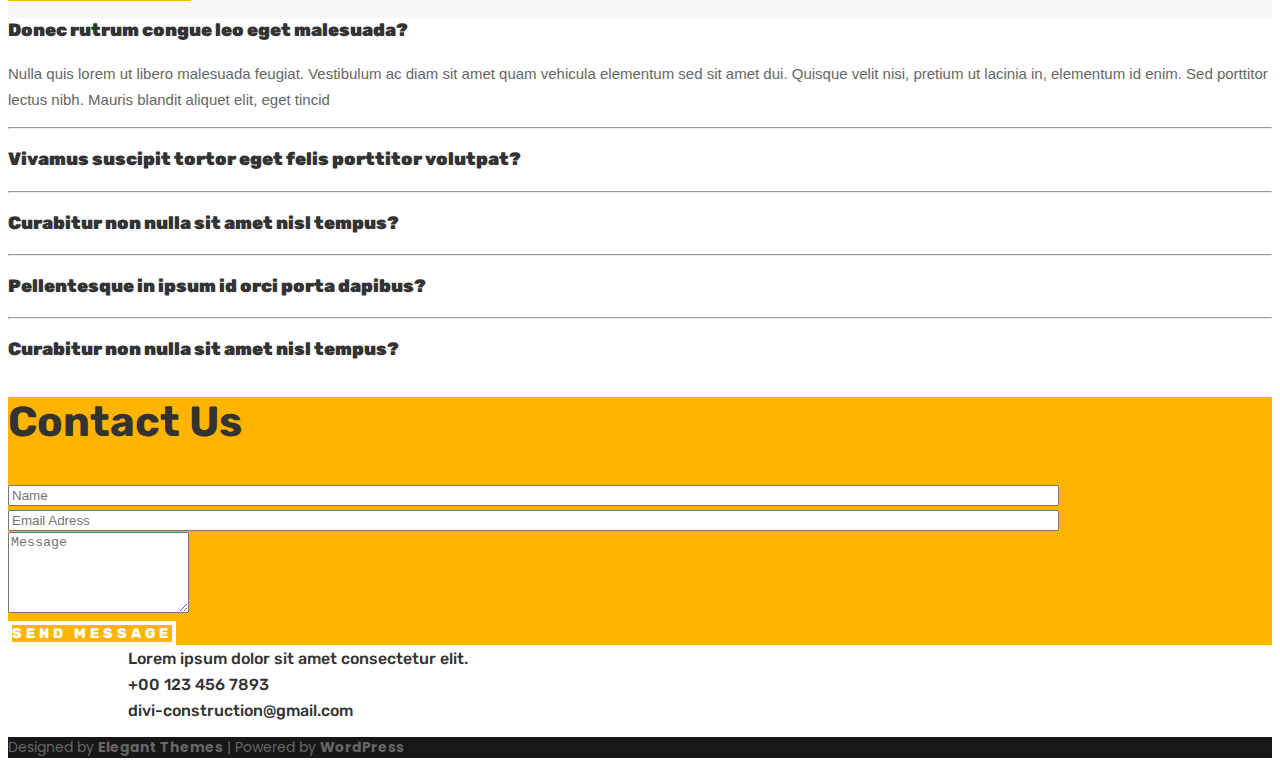
<file: 2º Trabalho/Service.html>
<!DOCTYPE html>

<html>
    <head>
        <meta charset="utf-8">
        <meta name="viewport" content="width=device-width, initial-scale=1">
        <link href="https://cdn.jsdelivr.net/npm/bootstrap@5.0.0-beta1/dist/css/bootstrap.min.css" rel="stylesheet" integrity="sha384-giJF6kkoqNQ00vy+HMDP7azOuL0xtbfIcaT9wjKHr8RbDVddVHyTfAAsrekwKmP1" crossorigin="anonymous">
        <script src="https://cdn.jsdelivr.net/npm/bootstrap@5.0.0-beta1/dist/js/bootstrap.bundle.min.js" integrity="sha384-ygbV9kiqUc6oa4msXn9868pTtWMgiQaeYH7/t7LECLbyPA2x65Kgf80OJFdroafW" crossorigin="anonymous"></script>
        <link rel="preconnect" href="https://fonts.gstatic.com">
        <link href="https://fonts.googleapis.com/css2?family=Poppins:ital,wght@0,100;0,200;0,300;0,400;0,500;0,600;0,700;1,100;1,200;1,300;1,400;1,500;1,600;1,700&display=swap" rel="stylesheet">
        <link rel="stylesheet" href="https://use.fontawesome.com/releases/v5.7.0/css/all.css" integrity="sha384-lZN37f5QGtY3VHgisS14W3ExzMWZxybE1SJSEsQp9S+oqd12jhcu+A56Ebc1zFSJ" crossorigin="anonymous">
        <link rel="stylesheet" href="Css.css">
        <link rel="preconnect" href="https://fonts.gstatic.com">
        <link href="https://fonts.googleapis.com/css2?family=Rubik:ital,wght@0,300;0,400;0,500;0,600;1,300;1,400;1,500;1,600&display=swap" rel="stylesheet">  
        <link rel="preconnect" href="https://fonts.gstatic.com">
        <link href="https://fonts.googleapis.com/css2?family=Arimo:ital,wght@0,400;0,500;0,600;1,400;1,500;1,600&display=swap" rel="stylesheet"> 
        
        <title>Service</title>
    </head>
    <body>
        <div class="container-fluid">
            <div class="row">
                <div class="col-12 col-lg-4 brand p-4 text-center text-lg-start">
                <a class="text-decoration-none color_a" href="https://www.elegantthemes.com/layouts/services/construction-company-home-page" > Construction Company Service </a>
                </div>
                <div class="col-12 col-lg-8 d-flex justify-content-end">
                    <nav class="navbar navbar-expand-lg navbar-light ">
                        <div class="container-fluid">
                             <a class="nav-link order-1 order-lg-2" href="#"><i class="fas fa-shopping-cart dark"></i></a>
                          <button class="navbar-toggler" type="button" data-bs-toggle="collapse" data-bs-target="#navbarNavAltMarkup" aria-controls="navbarNavAltMarkup" aria-expanded="false" aria-label="Toggle navigation">
                            <span class="navbar-toggler-icon"></span>
                          </button>
                          <div class="collapse navbar-collapse order-2 order-lg-1" id="navbarNavAltMarkup">
                            <div class="navbar-nav menu_link">
                                <a class="nav-link" href="Home.html">Home</a>
                                <a class="nav-link" href="Project.html">Project</a>
                                <a class="nav-link" href="Service.html">Service</a>
                                <a class="nav-link" href="About.html">About</a>
                                <a class="nav-link" href="Contact.html">Contact</a>                              
                            </div>
                          </div>
                        </div>
                    </nav>
                </div>
            </div>
        </div>
        <div class="container-fluid container_1">
            <div class="row s1_row">
                <div class="col-12 col-lg-5 offset-lg-2" >
                    <h1 class="ps-3">Framing</h1>
                    <p class="sc1_p pt-3">Lorem ipsum dolor sit amet, consectetur adipiscing elit. Nullam lectus erat consectetur eu sapien eget, 
                        rhoncus consectetur sem.</p>
                    <div class="pt-5">
                        <a class="s1_button px-3 py-3" href="#">GET A QUOTE </a>
                    </div>
                </div>
                <div class="col-12 col-lg-4 pt-5 pt-lg-0" >
                    <div class="ps-0 ps-lg-5 sc1_txt">
                        <div class="col-12 col-lg-9 d-flex">
                            <div>
                                <img src="folha.png" width="65" height="auto"> 
                            </div>
                            <div class="ps-3 c1_txt">
                                <h4>Building Construction</h4>
                                <p>Lorem ipsum dolor sit consectetur adipiscing elit. Nullam lectus erat</p>
                            </div>
                        </div>
                    </div>
                </div>
            </div>
        </div>
        <div class="container-fuild container_2 pt-5">
            <div class="row justify-content-center">
                <div class="col-12 col-lg-4 p-lg-5 px-5 pt-5 pb-2 txt_p">
                    <p>Lectus erat, consectetur eu sapien eget rhoncus consectetur sem. Proin cursus, dolor a mollis consectetur, risus dolor fermentum massa,
                    a commodo elit dui sit amet risus. Maecenas ornare nisl a tortor ultrices bibendum. Nulla fermentum, metus quis sodales tristique, augue 
                    mauris molestie augue, non feugiat ligula neque nec felis.</p>
                    <p>Lorem ipsum dolor sit amet, consectetur adipiscing elit. Phasellus sed nibh dignissim, cursus tellus sit amet, ultrices mauris. Aliquam 
                    blandit est in eros elementum, quis vehicula est suscipit. Proin cursus, dolor a mollis consectetur, risus dolor fermentum massa, a commodo 
                    elit dui sit amet risus. Maecenas ornare nisl a tortor ultrices bibendum. Nulla fermentum, metus quis sodales tristique, augue mauris
                    molestie augue non feugiat ligula neque nec felis.</p>
                </div>
                <div class="col-12 col-lg-4 p-lg-5 px-5 pb-5 txt_p">
                    <p>Lorem ipsum dolor sit consectetur adipiscing elit. Nullam lectus erat, consectetur eu sapien eget rhoncus consectetur sem.</p>
                    <p>Proin cursus, dolor a mollis consectetur, risus dolor fermentum massa, a commodo elit dui sit amet risus. Maecenas ornare nisl a tortor 
                    ultrices bibendum. Nulla fermentum, metus quis sodales tristique, augue mauris molestie augue non feugiat ligula neque nec felis.</p>
                    <p>Lectus erat, consectetur eu sapien eget rhoncus consectetur sem. Proin cursus, dolor a mollis consectetur, risus dolor fermentum massa,
                    a commodo elit dui sit amet risus. Maecenas ornare nisl a tortor ultrices bibendum. Nulla fermentum, metus quis sodales tristique, augue 
                    mauris molestie augue, non feugiat ligula neque nec felis.</p>
                </div>
            </div>
        </div> 
        <div class="container-fluid container_3 ">
            <div class="row">
                <div class="col-12 col-lg-4 bg_c p-5 ">
                    <h2>About this Process</h2>
                    <div class="mini_border_b pt-3"></div>
                    <div class="txt_bg pt-5 ps">
                        <p>Lectus erat, consectetur eu sapien eget rhoncus consectetur sem. Proin cursus, dolor a mollis consectetur, risus dolor fermentum massa, a commodo elit dui sit amet risus.
                        Maecenas ornare nisl</p>
                        <p>Maecenas ornare nisl</p>
                        <ul>
                            <li>A tortor ultrices bibendum</li>
                            <li>Nulla fermentum</li>
                            <li>Metus quis</li>
                            <li>Sodales tristique</li>
                        </ul>
                    </div>
                </div>
                <div class="col-12 col-lg-8 g-0">
                    <div class="row g-0">
                            <iframe class="col-12 p-0 m-0" width="100%" height="700px" src="https://www.youtube.com/embed/FkQuawiGWUw" frameborder="0" allow="accelerometer; autoplay; clipboard-write; encrypted-media; gyroscope; picture-in-picture" allowfullscreen></iframe>
                    </div>    
                    <div class="row g-0">
                        <div class="col-12 col-lg-6 py-4 yellow">
                            <h3 class="ps-5">Call For a Quote:</h3>
                            <h4 class="ps-5">(346) 234-6973</h4>
                        </div>
                        <div class="col-12 col-lg-6">
                            <div class="text-center pt-5 pb-5 pb-lg-0">
                                <a class="button_view px-3 py-3" href="#">ONLINE ESTIMATE FORM</a>
                            </div>
                        </div>
                    </div>
                </div>
            </div>
        </div>
        <div class="container-fluid sector_3 text-center">
            <h2 class="h2 py-5">Related Services</h2>
            <div class="b_top ms-auto me-auto"></div>
            <div class="pt-5 row justify-content-center gx-5">
                <div class="col-11 col-xl-9">
                    <div class="row justify-content-center">
                        <div class="col-10 col-lg-3 ">
                            <img class="shadow rounded img-fluid mb-4" src="maquina.png">
                            <div class="p-4 border4 text-start">
                                <h3>Service Title</h3>
                                <p class="sc2_txt">Lorem ipsum dolor sit amet, consectetur adipiscing elit. Phasell sed nibh dignissim, cursus tellus sit amet, ultrices mauris. Aliquam</p>
                                <div class="ps-1">
                                    <a class="p-1 sc3_button" href="#">Learn More</a>
                                </div>
                            </div>
                        </div>
                        <div class="col-10 col-lg-3 pt-4 pt-lg-0">
                            <img class="shadow rounded img-fluid mb-4"src="cortar.png" >
                            <div class="p-4 border4 text-start">
                                <h3>Service Title</h3>
                                <p class="sc2_txt">Lorem ipsum dolor sit amet, consectetur adipiscing elit. Phasell sed nibh dignissim, cursus tellus sit amet, ultrices mauris. Aliquam</p>
                                <div class="ps-1">
                                    <a class="p-1 sc3_button" href="#">Learn More</a>
                                </div>
                            </div>
                        </div>
                        <div class="col-10 col-lg-3 pt-4 pt-lg-0">
                            <img class="shadow rounded img-fluid mb-4" src="betao.png" >
                            <div class="p-4 border4 text-start">
                                <h3>Service Title</h3>
                                <p class="sc2_txt">Lorem ipsum dolor sit amet, consectetur adipiscing elit. Phasell sed nibh dignissim, cursus tellus sit amet, ultrices mauris. Aliquam</p>
                                <div class="ps-1">
                                    <a class="p-1 sc3_button" href="#">Learn More</a>
                                </div>
                            </div>
                        </div>
                    </div>
                </div>
                
                <div class="container-fluid sector_3 text-center p-5">
                    <a class="button_view px-4 py-3" href="#">VIEW ALL</a>
                </div>
            </div>
            <div class="container-fluid divisao_3 ps-xl-0 ps-5 pb-5 pb-xl-0">
                <div class="container p-xl-5 p-0">
                    <div class="row ">
                        <div class="col-12 col-xl-4 px-3 pt-xl-5 py-5 pt-xl-0">
                            <h2 class="h2 text-start">F.A.Q.</h2>
                            <div class="mini_border_b pt-4 pb-2"></div>
                            <p class="pt-4 faq text-start">Proin cursus, dolor a mollis consectetur, risus dolor fermentum massa, a sit commodo elit dui sit amet risus.Maecenas ornare nisl a tortor ultrices 
                            bibendum.</p>
                            <div class="pt-4 text-start">
                                <a class="button_view2 px-4 py-3" href="#">ASK A QUESTION</a>
                            </div>
                        </div>
                        <div class="col-12 col-xl-7">
                            <div class="container d3_1 p-3 text-start ">
                                <h3>Donec rutrum congue leo eget malesuada?</h3>
                                <p class="py-2">Nulla quis lorem ut libero malesuada feugiat. Vestibulum ac diam sit amet quam vehicula elementum sed sit amet dui. Quisque velit
                                nisi, pretium ut lacinia in, elementum id enim. Sed porttitor lectus nibh. Mauris blandit aliquet elit, eget tincid</p>
                                <hr>
                                <div class="d-flex justify-content-between">
                                    <h3 class="py-2">Vivamus suscipit tortor eget felis porttitor volutpat?</h3>
                                    <i class="fas fa-minus-circle pt-2"></i>
                                </div>
                                <hr>
                                <div class="d-flex justify-content-between">
                                    <h3 class="py-2">Curabitur non nulla sit amet nisl tempus?</h3>
                                    <i class="fas fa-minus-circle pt-2"></i>
                                </div>                            
                                <hr>
                                <div class="d-flex justify-content-between">
                                    <h3 class="py-2">Pellentesque in ipsum id orci porta dapibus?</h3>
                                    <i class="fas fa-minus-circle pt-2"></i>
                                </div>
                                <hr>
                                <div class="d-flex justify-content-between">
                                    <h3 class="pt-2">Curabitur non nulla sit amet nisl tempus?</h3>
                                    <i class="fas fa-minus-circle pt-2"></i>
                                </div>    
                            </div>
                        </div>
                    </div>
                </div>
            </div>
        </div>
        <div class="container-fluid">
            <div class="row">
                <div class="col-12 col-lg-6 ps-5 yellow">
                    <div class="container p-5">
                        <h2 class="h2 ps-4">Contact Us</h2>
                        <div class=" row ps-4">
                            <div class="col-12 col-lg-6">
                                <label for="exampleFormControlInput1" class="form-label"></label>
                                <input type="name" class="form-control width" id="exampleFormControlInput1" placeholder="Name">
                            </div>
                            <div class="col-12 col-lg-6">
                                <label for="exampleFormControlInput1" class="form-label"></label>
                                <input type="email" class="form-control width" id="exampleFormControlInput1" placeholder="Email Adress">
                            </div>           
                        </div>
                        <div class="col-12 col-lg-11 ps-4">
                            <label for="exampleFormControlTextarea1" class="form-label"></label>
                            <textarea class="form-control" id="exampleFormControlTextarea1" placeholder="Message" rows="5"></textarea>
                            <div class="text-end pt-4 pb-4">
                                <a class="button_view3 px-4 py-2 b_white" href="#">SEND MESSAGE</a>
                            </div>
                        </div>
                        
                    </div>
                </div>
                <div class="col-12 col-lg-6 g-0 parte_5">
                    <div class="text-center py-5 redes ">
                        <i class="fab fa-facebook-f  pe-5"></i>
                        <i class="fab fa-twitter "></i>
                        <i class="fab fa-linkedin-in ps-5"></i>
                    </div>
                    <div class="container pt-5 parte_5_1"> 
                        <div class="pt-4">
                            <i class="fas fa-map-marker-alt"></i><span class="ps-5">Lorem ipsum dolor sit amet consectetur elit.</span>    
                        </div>  
                        <div class="pt-3">            
                            <i class="fas fa-phone"></i><span class="ps-5">+00 123 456 7893</span>
                        </div>  
                        <div class="pt-3 pb-5">
                            <i class="fas fa-envelope"></i><span class="ps-5">divi-construction@gmail.com</span>
                        </div>  
                    </div>
                </div>
            </div>
        </div>
        <div class="container-fluid">
            <div class="row justify-content-center barra">
                <div class="col-12 col-lg-4 mt-3 order-lg-1 order-2">
                    <p>Designed by <b>Elegant Themes</b> | Powered by <b>WordPress</b></p>
                </div>
                <div class="col-12 col-lg-3 pt-3 text-center icone order-lg-2 order-1">
                    <div class="ps-0 ps-ms-5">
                        <i class="fab fa-facebook-f "></i>
                        <i class="fab fa-twitter ms-3"></i>
                        <i class="fab fa-google-plus-g ms-3"></i>
                        <i class="fas fa-rss ms-3"></i>
                    </div>
                </div>
            </div>
        </div>
    </body>
</html>
</file>
<file: 2º Trabalho/Css.css>
body{
        font-family: 'Poppins', sans-serif;
    }

    .brand{
        font-size: 23px;
        color: #20292f;
        font-weight: 600;
    }

    .color_a{
        color:#20292f;
    }

    .color_a:hover{
        color: #20292f;
    }
    .arial {
        font-family: Open Sans,Arial,sans-serif;
    }

    .menu_link a.nav-link{
        font-weight: 500;
        font-size: 15px!important;
        color: #20292f!important;
    }

    .b_top{
        background-color:  #ffb400;
        width: 50px;
        height: 5px;
    }

    .b_pad{
        padding-top: 50px;
    }
    .setor_1{
        background-image: radial-gradient(rgba(40,40,40,0.79) 0%,rgba(40,40,40,0.86) 100%),url("catrapilo.png");
        background-size: cover;
        background-position: 50%;
        text-align: center;
        color:white;
        height: auto;
        padding: 150px;
    }

    .s1_head{
        font-weight: 700;
        font-size: 64px;
    }

    .s1_txt{
        font-size: 20px;
    }

    .s1_button {
        text-decoration: none;
        color: white;
        background-color: #ffb400;
        font-family: 'Rubik', sans-serif;
        font-weight: 700;
        letter-spacing: 4px;
        font-size: 14px;
    }

    .s1_button:hover{
        color: white;
    }
    .setor_2{
        padding: 80px 10% ;
    }

    .setor_2 h4{
        font-weight: 700;
        line-height: 1.4em;
        font-size: 17px;
    }

    .setor_2 p{
        font-weight: 340;
        line-height: 1.7em;
        font-size: 15px;
        color:#666;
        font-family: Open Sans,Arial,sans-serif;
    }

    .setor_3_1{
        background-color: #ffb400;
    }

    .setor_3_2{
        background-color: #f7f7f7;
    }

    .setor_3_1 h2{
        font-size: 18px;
        font-weight:700;
        line-height: 1.4em;
        color: rgb(51, 51, 51);
        font-family: 'Rubik',Helvetica,Arial,Lucida,sans-serif;
    }

    .setor_3_1 p{
        font-size: 14px;
        font-weight: 350;
        line-height: 1.6em;
        color:rgb(255, 255, 255);
        
    }

    .setor_3_1 i{
        font-size: 40px;
        color: white;
    }

    .s3_pad_t{
        padding-top: 70px;
    }
    .s3_pad{
        padding-right:70px;
        padding-left:70px;
    }

    .setor_3_2 h2{
        font-family: 'Rubik',Helvetica,Arial,Lucida,sans-serif;
        font-weight: 700;
        font-size: 42px;
        line-height: 1.2em;
        color: #333;
        }

    .s3_pad2{
        padding-top: 110px;
        padding-left: 180px;
    }

    .s3_3{
        background-color: #2a2a2a;
    }

    .s3_3 h2{
        font-family: 'Rubik',Helvetica,Arial,Lucida,sans-serif;
        font-weight: 700;
        font-size: 30px;
        line-height: 1.4em;
        color: white;
    }
    .text{
        color: #666;
        font-family: Open Sans,Arial,sans-serif;
        font-weight: 250;
        line-height: 28px;
        padding-right:150px;
    }

    .faq{
        font-family: Open Sans,Arial,sans-serif;
        font-size: 15px;
        color: #666666;
        line-height: 1.8em;
        font-weight: 500;
    }
    .text_pad{
        color: #666;
        font-family: Open Sans,Arial,sans-serif;
        font-weight: 250;
        padding-left: 195px;
        line-height: 29px;
    }

    .setor_4{
        background-image: radial-gradient(rgba(40,40,40,0.79) 0%,rgba(40,40,40,0.86) 100%),url("rodas.png");
        background-size: cover;
        background-position: 50%;
        text-align: center;
        color:white;
        height: auto;
        padding: 150px;
    }
    
    .setor_5{
        background-color:rgb(247, 247, 247);
    }
    .setor_5 h2{
        padding-top: 80px;
        font-family: 'Rubik',Helvetica,Arial,Lucida,sans-serif;
        font-weight: 800;
        font-size: 42px;
        line-height: 1.2em;
        color: #333;
    }

    .setor_5 p{
        font-size: 15px;
        line-height: 1.8em;
        text-align: center;
        color: #666;
        font-family: Open Sans,Arial,sans-serif;
    }

    .setor_5 h3{
        color: #666666;
        font-size: 15px;
        font-weight: 710;
        line-height: 1.8em;
        text-align: center;
    }

    .s5_pad{
        padding-top: 120px;
    }

    .yellow{
        background-color: #ffb400;
    }

    .barra{
        background-color: #171717;
        color: #666;
        font-size: 14px;
    }

    .barra i {
        font-size:25px !important;
    }
    .sector_1{
        background-image: radial-gradient(circle at top left,rgba(40,40,40,0.79) 0%,rgba(40,40,40,0.86) 100%),url("construção.png");
        background-position: 50%;
        background-size: cover;
    }

    .sector_1 h1{
        font-family: 'Rubik',Helvetica,Arial,Lucida,sans-serif;
        font-weight: 700;
        font-size: 64px;
        line-height: 1.1em;
        color: white;
        border-left: 10px solid #ffb400;
    }

    .sc1_p{
        font-family: Open Sans,Arial,sans-serif;
        font-weight: 500;
        font-size: 20px;
        color: white;
        letter-spacing: 1.4px;
        line-height: 30px;
    }

    .s1_row{
        padding:230px 110px;
    }

    .sc1_txt{
        font-size: 16px;
        line-height: 15px;
        color:white;
        font-family: 'Arimo', sans-serif;

    }

    .img_cons{
        width:510px; 
        height:310px;
    }

    .sc2_row{
        padding:110px;
    }

    .h2 {
        font-family: 'Rubik',Helvetica,Arial,Lucida,sans-serif;
        font-weight: 700;
        font-size: 42px;
        line-height: 1.2em;
        color: #333;
    }

    .l_height{
        line-height: 0px;
    }
    .sc2_txt{
        color: #666;
        font-family: Open Sans,Arial,sans-serif;
        line-height: 1.7em;
        font-size:16px ;
        font-weight: 500;
    }

    .janelas_pad{
        padding:0px 110px;
    }

    .sector_3{
        background-color:#f7f7f7;
    }

    .sector_3 h3{
        font-family: 'Arimo',Helvetica,Arial,Lucida,sans-serif;
        font-weight: 700;
        font-size: 16px ;
        line-height: 1.2em;
        color: #333;
    }

    .border4{
        border: 1px solid rgba(0,0,0,0.12);
    }

    .sc3_button{
        text-decoration: none;
        color :#666;
        border:2px solid  rgba(0,0,0,0.12);
        letter-spacing: 4px;
        font-size: 13px;
        font-family: 'Rubik',Helvetica,Arial,Lucida,sans-serif ;
        font-weight: 800 ;
    }

    .button_view{
        text-decoration: none;
        color :#2a2a2a;
        border:4px solid  #2a2a2a;
        letter-spacing: 4px;
        font-size: 14px;
        font-family: 'Rubik',Helvetica,Arial,Lucida,sans-serif ;
        font-weight: 800 ;
    }

    .button_view:hover{
        background-color:#2a2a2a; 
        color: white;
    }
    .button_view2{
        text-decoration: none;
        color : #ffb400;
        border:4px solid  #ffb400;
        letter-spacing: 4px;
        font-size: 14px;
        font-family: 'Rubik',Helvetica,Arial,Lucida,sans-serif ;
        font-weight: 800 ;
    }

    .button_view2:hover{
        background-color:#ffb400; 
        color: white!important;
    }

    .button_view3{
        text-decoration: none;
        color : white;
        border:4px solid  white;
        letter-spacing: 4px;
        font-size: 14px;
        font-family: 'Rubik',Helvetica,Arial,Lucida,sans-serif ;
        font-weight: 800 ;
    }

    .button_view3:hover{
        background-color:#eeaa0cfb; 
        border: 4px solid #eeaa0cfb!important;
        color: white!important;
    }
    .container_1{
        background-image: radial-gradient(circle at 0% 0%, rgba(40, 40, 40, 0.79) 0%, rgba(40, 40, 40, 0.86) 100%),url("estrutura.png");
        background-position: 50%;
        background-size: cover;
    }

    .container_1 h1{
        font-family: 'Rubik',Helvetica,Arial,Lucida,sans-serif;
        font-weight: 700;
        font-size: 64px;
        line-height: 1.1em;
        color: white;
        border-left: 10px solid #ffb400;
    }

    .c1_txt h4{
        font-family: 'Rubik',Helvetica,Arial,Lucida,sans-serif;
        font-weight: 700;
        line-height: 1.4em;
        color: white;
        font-size: 18px;
    }

    .c1_txt p{
        font-family: Open Sans,Arial,sans-serif;
        font-weight: 500;
        font-size: 16px;
        line-height: 25px;
    }

    .container_3 h3{
        font-family: 'Rubik',Helvetica,Arial,Lucida,sans-serif;
        font-weight: 700;
        font-size: 30px;
        line-height: 1.4em;
        color: #333;
    }

    .container_4 h4{
        color: #333;
        padding-bottom: 10px;
        line-height: 1em;
        font-weight: 500;
        font-family: 'Rubik',Helvetica,Arial,Lucida,sans-serif;
        font-size: 24px;
        letter-spacing: 3px;
        line-height: 1.4em;
    }
    .txt_p{
        font-family: Open Sans,Arial,sans-serif;
        font-size: 15px;
        color: #666;
        line-height: 1.7em;
        font-weight: 500;
    }
    
    .bg_c{
        background-color: #2a2a2a;
        color: white;   
    }

    .bg_c h2{
        font-family: 'Rubik',Helvetica,Arial,Lucida,sans-serif;
        font-weight: 700;
        font-size: 42px;
        line-height: 1.2em;
    }

    .txt_bg{
        font-weight: 500;
        font-family: Open Sans,Arial,sans-serif;
        font-size: 15px;
        line-height: 1.6em;
    }

    .parte_1{
        background-image: radial-gradient(circle at 0% 0%, rgba(40, 40, 40, 0.79) 0%, rgba(40, 40, 40, 0.86) 100%),url("capacete.png");
        background-position: 50%;
        background-size: cover;
    }

    .parte_1 h1{
        font-family: 'Rubik',Helvetica,Arial,Lucida,sans-serif;
        font-weight: 800;
        font-size: 64px;
        line-height: 1.1em;
        color: white;
        border-left: 10px solid #ffb400;
    }

    .parte_1 h2{
        font-family: 'Rubik',Helvetica,Arial,Lucida,sans-serif;
        font-weight: 700;
        font-size: 32px;
        color: #ffb400 ;
        line-height: 1.2em;
    }

    .parte_3_1{
        background-color: #f7f7f7;

    }
    .parte_3_1 h2{
        font-size: 18px;
        font-weight:700;
        line-height: 1.4em;
        color: rgb(51, 51, 51);
        font-family: 'Rubik',Helvetica,Arial,Lucida,sans-serif;
    }

    .parte_3_1 p{
        font-size: 14px;
        font-weight: 350;
        line-height: 1.6em;
        color:#666;
        font-family: Open Sans,Arial,sans-serif;
    }

    .parte_3_1 i{
        color: #ffb400;
        font-size: 40px;
    }

    .p2_h2{
        font-family: 'Rubik',Helvetica,Arial,Lucida,sans-serif!important;
        font-weight: 700!important;
        font-size: 32px!important;
        line-height: 1.2em!important;
        color: #333!important;
    }

    .bg_preto{
        background-color: #2a2a2a;
    }

    .parte_3_2 h2{
        font-family: 'Rubik',Helvetica,Arial,Lucida,sans-serif;
        font-weight: 700;
        font-size: 42px;
        color: #2a2a2a ;
        line-height: 110px;
        line-height: 45px;
    }

    .parte_3_2 h3{
        font-family: 'Rubik',Helvetica,Arial,Lucida,sans-serif;
        font-weight: 700;
        letter-spacing: 2.5px;
        font-size: 11px;
        color: #2a2a2a ;
        line-height: 110px;
        line-height: 30px;
    }

    .txt_2{
        color: white!important;
    }

    .b_yellow{
        color : #ffb400 !important;
        border: 4px solid  #ffb400 !important;
    }

    .parte_4 h2{
        line-height: 1.6em;
        font-family: 'Rubik',Helvetica,Arial,Lucida,sans-serif;
        color: #2a2a2a;
        font-size: 28px;
    }

    .parte_4 h3{
        font-family: 'Rubik',Helvetica,Arial,Lucida,sans-serif;
        letter-spacing: 2px;
        line-height: 1.8em;
        color: #666;
        font-weight: 500;
        font-size: 14px
    }
    
    .b_white{
        color : white !important;
        border: 4px solid white !important;
    }

    .width{
        width: 82.5%;
    }

    .redes{
        background-color: #2a2a2a;
        color: white;
        font-size: 17px;
    }

    .parte_5_1{
        padding-left: 120px;
    }

    .parte_5_1 i{
        font-size: 17px;
        color:#666;
    }

    .parte_5_1 span{
        font-family: 'Rubik',Helvetica,Arial,Lucida,sans-serif;
        font-size: 16px;
        line-height: 1.2em;
        color: #333;
        font-weight: 500;    
    }

    .divisao_1{
        background-image: radial-gradient(circle at 0% 0%, rgba(40, 40, 40, 0.79) 0%, rgba(40, 40, 40, 0.86) 100%),url("martelo_chave.png");
        background-position: 50%;
        background-size: cover;
    }

    .divisao_1 h1{
        font-family: 'Rubik',Helvetica,Arial,Lucida,sans-serif;
        font-weight: 800;
        font-size: 64px;
        line-height: 1.1em;
        color: white;
        border-left: 10px solid #ffb400;
    }

    .divisao_1 h2{
        font-family: 'Rubik',Helvetica,Arial,Lucida,sans-serif;
        font-weight: 700;
        font-size: 32px;
        color: #ffb400 ;
        line-height: 1.2em;
    }

    .d1_pad{
        padding-top: 160px;
        padding-bottom:160px;
    }

    .d1_1{
        background-color: #ffb400;
        height: 730px;
    }

    .d1_1 h2{
        font-size: 18px;
        font-weight:700;
        line-height: 1.4em;
        color: rgb(51, 51, 51);
        font-family: 'Rubik',Helvetica,Arial,Lucida,sans-serif;
    }

    .navbar i{
        color: #20292f;
    }
    .d1_lh{
        margin-top: -10px;
    }
    .d1_1 p{
        font-size: 14px;
        font-weight: 350;
        color:rgb(255, 255, 255);     
    }

    .d1_1 i{
        font-size: 60px;
        color: white;
    }

    .d1_h2{
        font-family: 'Rubik',Helvetica,Arial,Lucida,sans-serif!important;
        font-weight: 700!important;
        font-size: 32px!important;
        line-height: 1.2em!important;
        color: #333!important;
    }
    .redes2{
        padding-left: 100px;
    }
    .redes2 i {
        color: white;
        font-size: 17px!important;
    }

    .divisao_2 h2{
        font-family: 'Rubik',Helvetica,Arial,Lucida,sans-serif;
        font-weight: 700;
        font-size: 42px;
        color: #ffb400 !important;
        line-height: 1.2em;
    }
    
    .divisao_2{
        font-family: 'Rubik',Helvetica,Arial,Lucida,sans-serif;
        font-size: 28px;
        line-height: 1.4em;
        color:#333;
    }

    .divisao_3{
        background-color: #f7f7f7;
    }

    .d3_1{
        background-color: white;
    }
    .divisao_3 h3{
        font-family: 'Rubik',Helvetica,Arial,Lucida,sans-serif;
        font-weight: 900;
        font-size: 18px;
        line-height: 1.4em;
        color: #333;
    }

    .d3_1 h5{
        font-family: 'Rubik',Helvetica,Arial,Lucida,sans-serif;
        font-weight: 700;
        font-size: 14px;
        line-height: 1.4em;
        color: #333;
    }

    .d3_1 p{
        font-family: Open Sans,Arial,sans-serif;
        font-size: 15px;
        color: #666;
        line-height: 1.7em;
        font-weight: 500;
    }

    .d3_1 i{
        color:  #ffb400;;
    }

    .mini_border_b{
        border-bottom:5px solid #ffb400;
        width: 50px;
    }

    @media(max-width:860px){
        .s1_head{
            font-size: 32px;
        }
        .s1_txt{
            font-size: 16px;
        }
        .s3_pad2{
            padding: 60px 15px 10px 13px;
        }    
    }

    @media(max-width:1100px){
        .text{
            padding:0px 5px;
        }

        .text_pad{
            padding:0px 50px;
        }
        .mapa{
            height: 370px;
        }
    }

    @media(max-width:980px){
        .divisao_2 h2{
            font-size: 31px;
        }
        .divisao_1 h1{
            font-size: 32px;
        }
        .parte_1 h1{
            font-size: 32px;
        }
        .container_1 h1{
            font-size: 32px;
        }
        .b_pad{
            padding-top: 15px;
        }
        .img_cons{
            width:400px; 
            height:241px;
        }
        .sc1_p{
            font-size: 16px;
        }
        .sc2_row{
            padding:50px 20px 35px 40px;
        }
        .setor_1{
            padding: 80px;
        }

        .setor_4{
            padding: 50px;
        }
        .s1_row{
            padding:80px 60px; 
        }
        .sector_1 h1{
            font-size: 44px;
        }
        .barra{
            text-align: center;
            padding-top:0px;
        }
        .parte_5_1{
            padding-left: 45px;
        }
        .d1_pad{
            padding-top: 50px;
            padding-left: 65px;
        }
    }

    @media(max-width:770px){
        .s1_row{
            padding:20px 50px;
            offset: 0; 
        }
        .sector_1 h1{
            font-size: 32px;
        }
        .mapa{
            height: 300px;
        }
    }

    @media(max-width:1000px){
        .img_fluid{
            width: 100%;
            height: auto;
        }
    }
</file>
